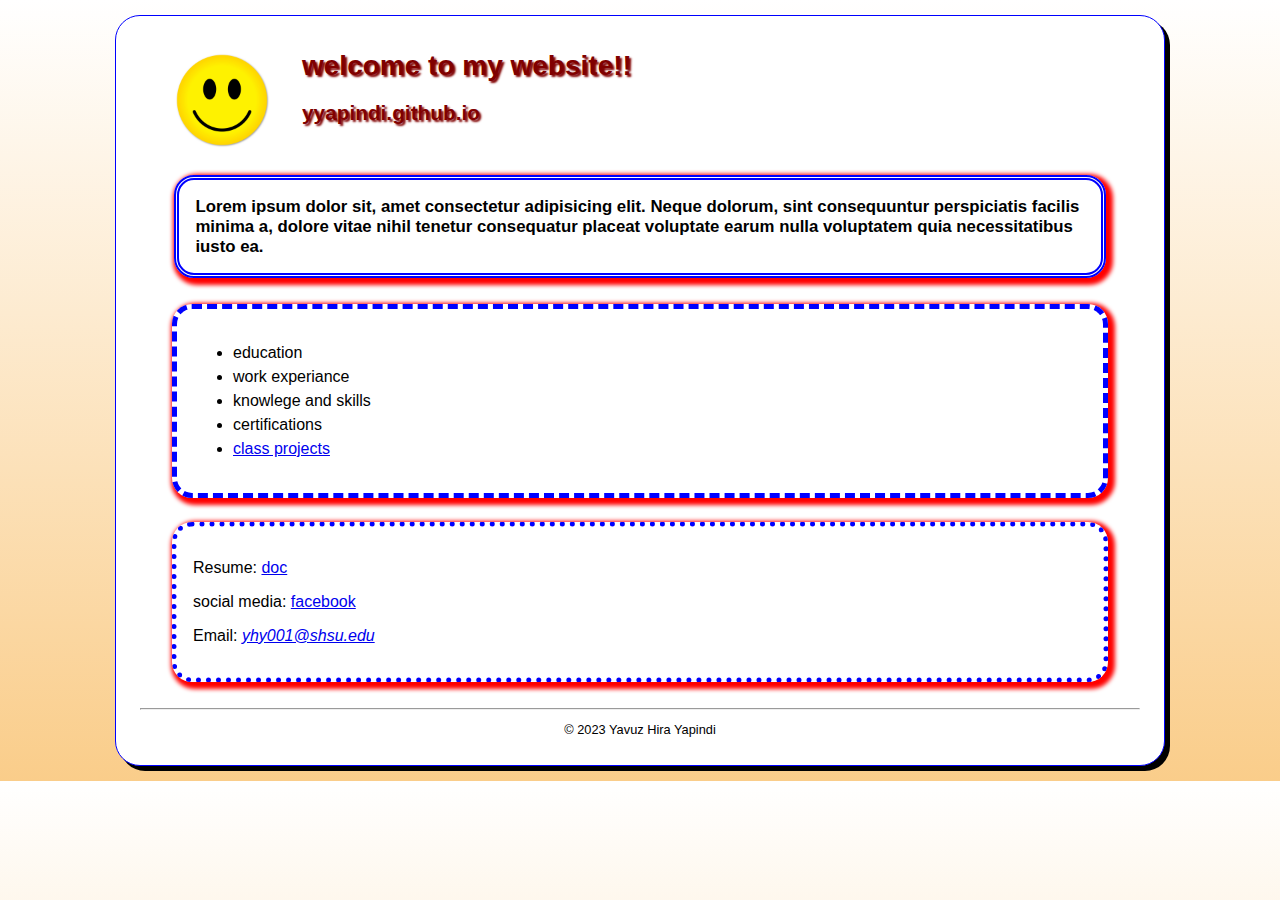
<file: index.html>
<!DOCTYPE html>
<html lang="en">
    <head>
        <meta charset="utf-8">
        <meta name="description" content="Yavuz's personal website at SHSU">
        <meta name="keywords" content="yavuz hira yapindi, SHSU, MIS , student">
        <title>Yavuz Hira Yapindi</title>
        <link rel="stylesheet" href="styles/main3.css">
    </head>
    <body>
      <header>
            <img src="images/picture.jpg" alt="smile" width="100" height="100">
            <h1 class="shadow">welcome to my website!!</h1>
            <h2 class="shadow">yyapindi.github.io</h2>
      </header>  
      <main>
        
        <h3>Lorem ipsum dolor sit, amet consectetur adipisicing elit. Neque dolorum, sint consequuntur perspiciatis facilis minima a, dolore vitae nihil tenetur consequatur placeat voluptate earum nulla voluptatem quia necessitatibus iusto ea.
        </h3>
        <nav>
            <ul id="list">
              <li>education</li>
              <li>work experiance</li>
              <li>knowlege and skills</li>
              <li>certifications</li>
              <li><a href="#">class projects</a></li>
            </ul>
          </nav>
          <div class="contact">
            <p>Resume: <a href="files/Wipawayangkool_MGIS3320-01-fall2023.docx">doc</a></p>
            <p>social media: <a href="https://www.facebook.com/hamit.yapindi/" target="_blank">facebook</a></p>
            <p>Email: <a href="mailto:yhy001@shsu.edu"><em>yhy001@shsu.edu</em></a></p> 
          </div>    
      </main>
      <br>
      <hr>
      <footer >
        <p class="copyright">&copy; 2023 Yavuz Hira Yapindi</p>
      </footer>
    </body>
</html>
</file>
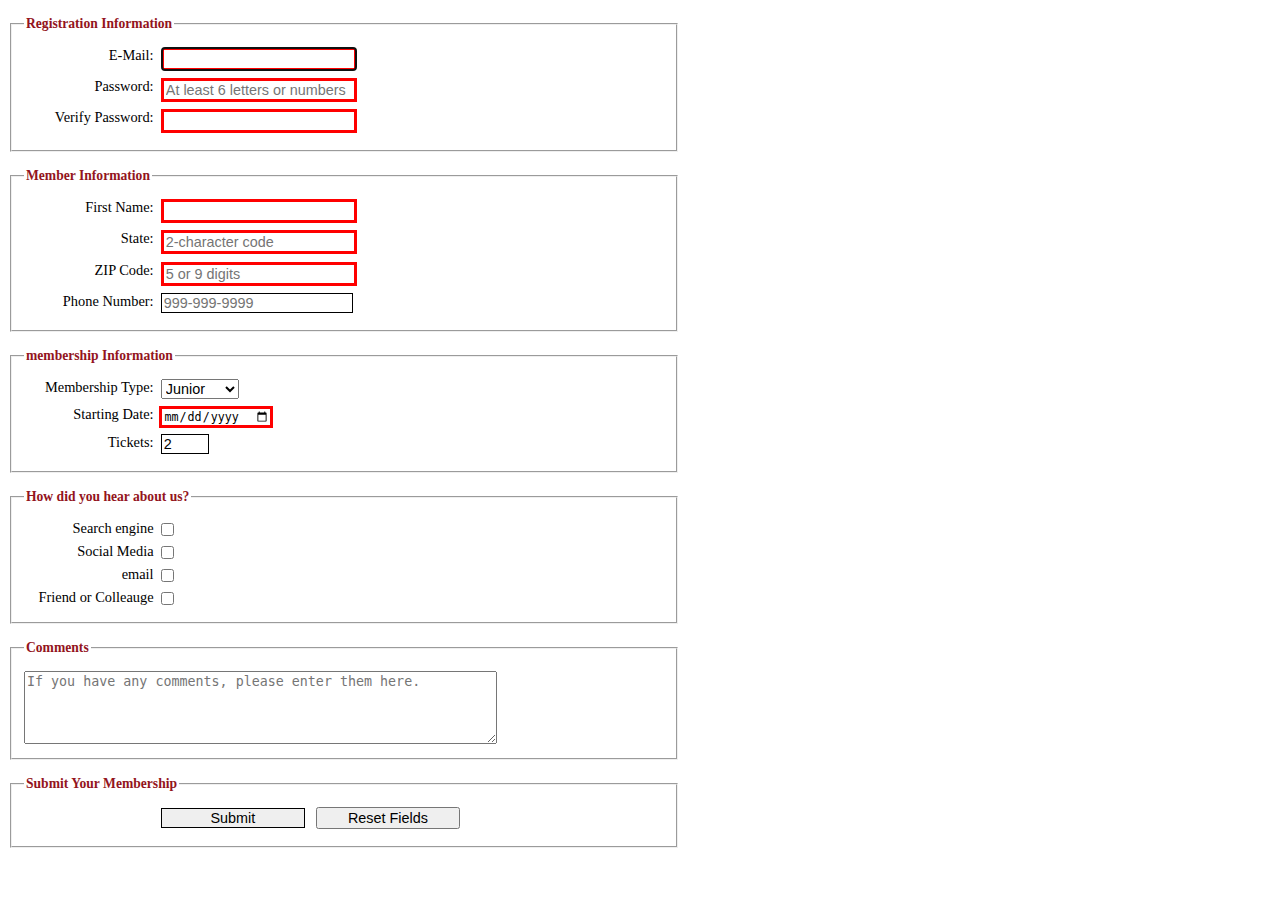
<file: form.html>
<!DOCTYPE html>
<html lang="en">
<head>
    <meta charset="UTF-8">
    <meta name="viewport" content="width=device-width, initial-scale=1.0">
    <title>Document</title>
    <link rel="stylesheet" href="styles/form.css">
</head>
<body>
    <form action="register_account.html" method="post" id="registration_form">
        <fieldset>
            <legend>Registration Information</legend>
            <label for="email">E-Mail:</label>
            <input type="email" name="email" id="email"
                autofocus required autocomplete="on"><br>
            <label for="password">Password:</label>
            <input type="password" name="password" id="password" required
                placeholder="At least 6 letters or numbers" 
                pattern="[a-zA-Z0-9]{6,}"
                title="Must be at least 6 alphanumeric characters">
            <br>
            <label for="verify">Verify Password:</label>
            <input type="password" name="verify" id="verify" required><br>
     </fieldset>
     <fieldset>
        <legend>Member Information</legend>
        <label for="first_name">First Name:</label>
        <input type="text" name="first_name" id="first_name"
            required autocomplete="on"><br>        
        <label for="state">State:</label>
        <input type="text" name="state" id="state" required 
            maxlength="2" 
            placeholder="2-character code"
            autocomplete="on"><br>
        <label for="zip">ZIP Code:</label>
        <input type="text" name="zip" id="zip" required
            placeholder="5 or 9 digits" 
            pattern="^\d{5}(-\d{4})?$"
            title="Either 5 or 9 digits"
            autocomplete="on"><br>
        <label for="phone">Phone Number:</label>
        <input type="tel" name="phone" id="phone"
            placeholder="999-999-9999" 
            pattern="\d{3}[\-]\d{3}[\-]\d{4}" 
            title="Must be 999-999-999 format"
            autocomplete="on"><br>
    </fieldset>
    <fieldset>
        <legend>membership Information</legend>
        <label for="membershiptype">Membership Type:</label>
        <select id="membershiptype">
        <option value="Junior">Junior</option>
        <option value="Regular">Regular"</option>
        <option value="Charter">Charter"</option>
    </select><br>

    <label for="date">Starting Date:</label>
    <input type="date" id="date" required><br>
    <label for="Tickets">Tickets:</label>
    <input type="number" id="Tickets"
           min="1" max="4" 
           value="2">
    </fieldset>
    <fieldset>
    <legend>How did you hear about us?</legend>
    <input type="checkbox" name="option1" id="option1"
           value="Search engine">
    <label for="option1">Search engine</label><br>
    <input type="checkbox" name="option2" id="option2"
           value="Social Media">
    <label for="option2">Social Media</label><br>
    <input type="checkbox" name="option3" id="option3"
           value="email">
    <label for="option3">email</label><br>
    <input type="checkbox" name="option4" id="option4"
           value="Friend or Colleauge">
    <label for="option4">Friend or Colleauge</label><br>

</fieldset>
    <fieldset>
        <legend>Comments</legend>

        <textarea id="comments"
    placeholder="If you have any comments, please enter them here.">
</textarea>

    </fieldset>
    <fieldset id="buttons">
        <legend>Submit Your Membership</legend>
        <label>&nbsp;</label>
        <input type="submit" id="submit" value="Submit">
        <input type="reset" id="reset" value="Reset Fields"><br>
    </fieldset>
    

    



    </form>
    
</body>
</html>
</file>
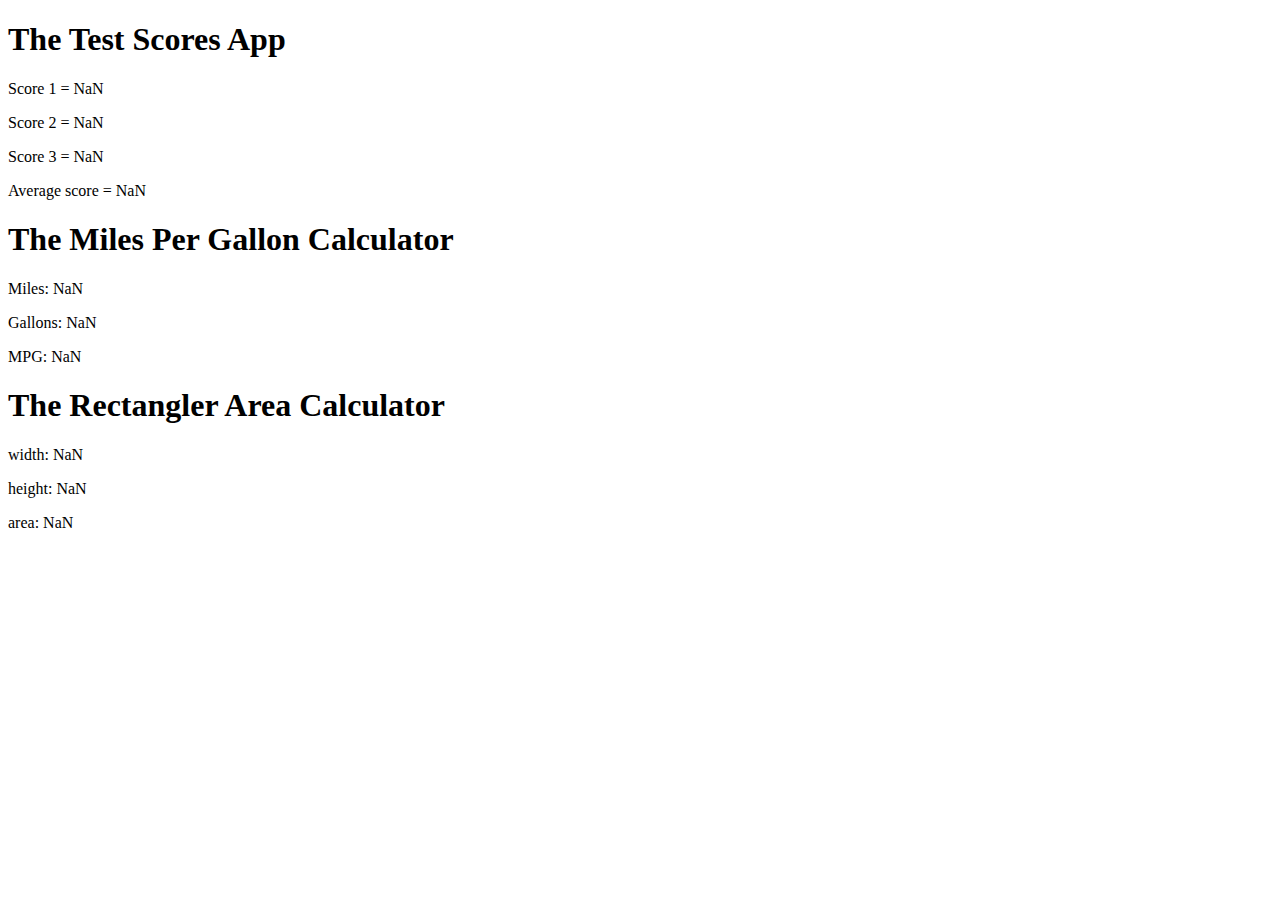
<file: jsdemo.html>
<!DOCTYPE html>
<html lang="en">
<head>
    <meta charset="UTF-8">
    <meta name="viewport" content="width=device-width, initial-scale=1.0">
    <title>Document</title>
</head>
<body>
    <h1>The Test Scores App</h1>
<script src="scrips/test_scores.js"></script>   
<h1>The Miles Per Gallon Calculator</h1>
<script>
        const miles = parseInt(prompt("Enter miles driven"));
        const gallons = parseInt(prompt("Enter gallons of gas used"));
        const mpg = parseFloat(miles/gallons);
        const html2 = `<p>Miles: ${miles}</p>
                        <p>Gallons: ${gallons}</p>
                        <p>MPG: ${mpg.toFixed(2)}</p>`;
        document.write(html2);
</script>  
<h1>The Rectangler Area Calculator</h1>
<script>
        const width = parseFloat(prompt("Enter width of the Rectangler"));
        const height = parseFloat(prompt("Enter height od Rectangler"));
        const area = parseFloat(height*width);
        const html3 = `<p>width: ${width}</p>
                        <p>height: ${height}</p>
                        <p>area: ${area.toFixed(3)}</p>`;
        document.write(html3);
</script>    


    
</body>
</html>
</file>
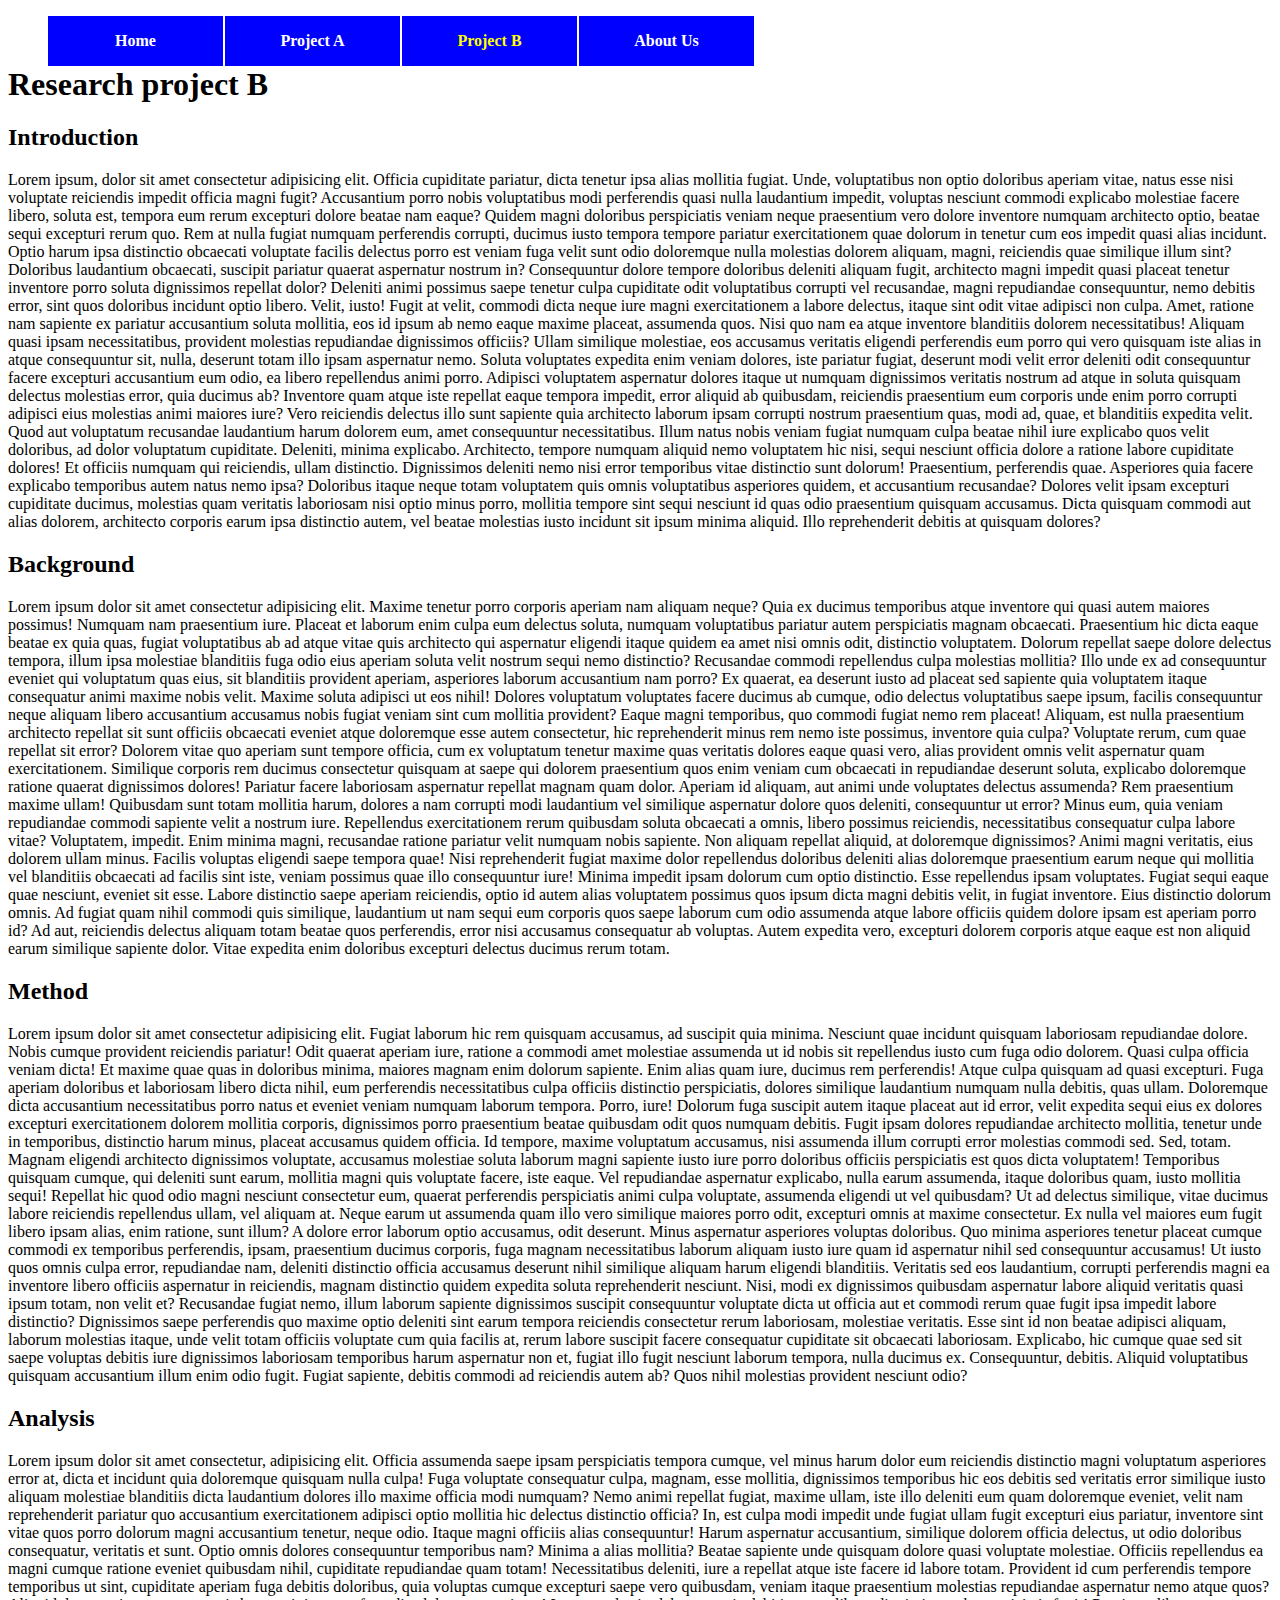
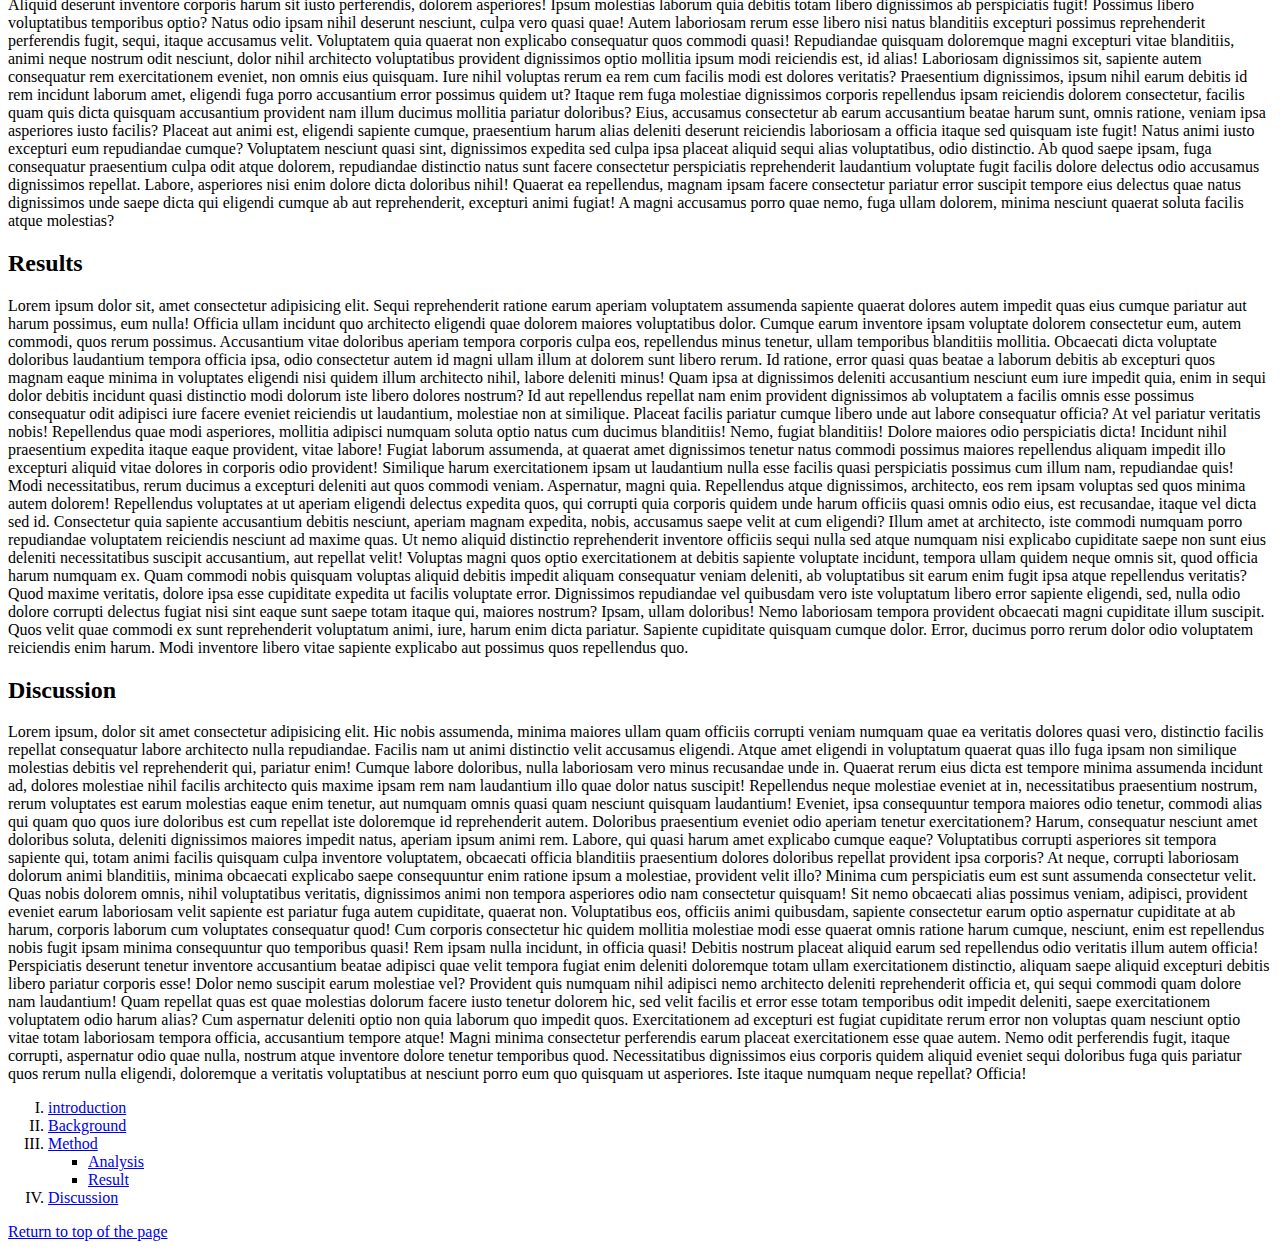
<file: menu.html>
<!DOCTYPE html>
<html lang="en">
<head>
    <meta charset="UTF-8">
    <meta name="viewport" content="width=device-width, initial-scale=1.0">
    <title>Quiz 5</title>
    <link rel="stylesheet" href="styles/menu.css">
</head>
<body>
    <header>
        <nav id="nav_menu">
            <ul>
                <li><a href="index.html">Home</a></li>
                <li><a href="project.html">Project A</a></li> 
                <li><a href="news.html" class="current">Project B</a></li> 
                <li><a href="#" class="lastitem">
                       About Us</a></li>
            </ul>
        </nav>
        
    </header>
    <article>
        
        <h1> Research project B

        </h1>
        <h2 id="section1">Introduction </h2>
        
        <p>Lorem ipsum, dolor sit amet consectetur adipisicing elit. Officia cupiditate pariatur, dicta tenetur ipsa alias mollitia fugiat. Unde, voluptatibus non optio doloribus aperiam vitae, natus esse nisi voluptate reiciendis impedit officia magni fugit? Accusantium porro nobis voluptatibus modi perferendis quasi nulla laudantium impedit, voluptas nesciunt commodi explicabo molestiae facere libero, soluta est, tempora eum rerum excepturi dolore beatae nam eaque? Quidem magni doloribus perspiciatis veniam neque praesentium vero dolore inventore numquam architecto optio, beatae sequi excepturi rerum quo. Rem at nulla fugiat numquam perferendis corrupti, ducimus iusto tempora tempore pariatur exercitationem quae dolorum in tenetur cum eos impedit quasi alias incidunt. Optio harum ipsa distinctio obcaecati voluptate facilis delectus porro est veniam fuga velit sunt odio doloremque nulla molestias dolorem aliquam, magni, reiciendis quae similique illum sint? Doloribus laudantium obcaecati, suscipit pariatur quaerat aspernatur nostrum in? Consequuntur dolore tempore doloribus deleniti aliquam fugit, architecto magni impedit quasi placeat tenetur inventore porro soluta dignissimos repellat dolor? Deleniti animi possimus saepe tenetur culpa cupiditate odit voluptatibus corrupti vel recusandae, magni repudiandae consequuntur, nemo debitis error, sint quos doloribus incidunt optio libero. Velit, iusto! Fugit at velit, commodi dicta neque iure magni exercitationem a labore delectus, itaque sint odit vitae adipisci non culpa. Amet, ratione nam sapiente ex pariatur accusantium soluta mollitia, eos id ipsum ab nemo eaque maxime placeat, assumenda quos. Nisi quo nam ea atque inventore blanditiis dolorem necessitatibus! Aliquam quasi ipsam necessitatibus, provident molestias repudiandae dignissimos officiis? Ullam similique molestiae, eos accusamus veritatis eligendi perferendis eum porro qui vero quisquam iste alias in atque consequuntur sit, nulla, deserunt totam illo ipsam aspernatur nemo. Soluta voluptates expedita enim veniam dolores, iste pariatur fugiat, deserunt modi velit error deleniti odit consequuntur facere excepturi accusantium eum odio, ea libero repellendus animi porro. Adipisci voluptatem aspernatur dolores itaque ut numquam dignissimos veritatis nostrum ad atque in soluta quisquam delectus molestias error, quia ducimus ab? Inventore quam atque iste repellat eaque tempora impedit, error aliquid ab quibusdam, reiciendis praesentium eum corporis unde enim porro corrupti adipisci eius molestias animi maiores iure? Vero reiciendis delectus illo sunt sapiente quia architecto laborum ipsam corrupti nostrum praesentium quas, modi ad, quae, et blanditiis expedita velit. Quod aut voluptatum recusandae laudantium harum dolorem eum, amet consequuntur necessitatibus. Illum natus nobis veniam fugiat numquam culpa beatae nihil iure explicabo quos velit doloribus, ad dolor voluptatum cupiditate. Deleniti, minima explicabo. Architecto, tempore numquam aliquid nemo voluptatem hic nisi, sequi nesciunt officia dolore a ratione labore cupiditate dolores! Et officiis numquam qui reiciendis, ullam distinctio. Dignissimos deleniti nemo nisi error temporibus vitae distinctio sunt dolorum! Praesentium, perferendis quae. Asperiores quia facere explicabo temporibus autem natus nemo ipsa? Doloribus itaque neque totam voluptatem quis omnis voluptatibus asperiores quidem, et accusantium recusandae? Dolores velit ipsam excepturi cupiditate ducimus, molestias quam veritatis laboriosam nisi optio minus porro, mollitia tempore sint sequi nesciunt id quas odio praesentium quisquam accusamus. Dicta quisquam commodi aut alias dolorem, architecto corporis earum ipsa distinctio autem, vel beatae molestias iusto incidunt sit ipsum minima aliquid. Illo reprehenderit debitis at quisquam dolores?</p>
        <h2 id="section2">
            Background 
        </h2>
        <p>Lorem ipsum dolor sit amet consectetur adipisicing elit. Maxime tenetur porro corporis aperiam nam aliquam neque? Quia ex ducimus temporibus atque inventore qui quasi autem maiores possimus! Numquam nam praesentium iure. Placeat et laborum enim culpa eum delectus soluta, numquam voluptatibus pariatur autem perspiciatis magnam obcaecati. Praesentium hic dicta eaque beatae ex quia quas, fugiat voluptatibus ab ad atque vitae quis architecto qui aspernatur eligendi itaque quidem ea amet nisi omnis odit, distinctio voluptatem. Dolorum repellat saepe dolore delectus tempora, illum ipsa molestiae blanditiis fuga odio eius aperiam soluta velit nostrum sequi nemo distinctio? Recusandae commodi repellendus culpa molestias mollitia? Illo unde ex ad consequuntur eveniet qui voluptatum quas eius, sit blanditiis provident aperiam, asperiores laborum accusantium nam porro? Ex quaerat, ea deserunt iusto ad placeat sed sapiente quia voluptatem itaque consequatur animi maxime nobis velit. Maxime soluta adipisci ut eos nihil! Dolores voluptatum voluptates facere ducimus ab cumque, odio delectus voluptatibus saepe ipsum, facilis consequuntur neque aliquam libero accusantium accusamus nobis fugiat veniam sint cum mollitia provident? Eaque magni temporibus, quo commodi fugiat nemo rem placeat! Aliquam, est nulla praesentium architecto repellat sit sunt officiis obcaecati eveniet atque doloremque esse autem consectetur, hic reprehenderit minus rem nemo iste possimus, inventore quia culpa? Voluptate rerum, cum quae repellat sit error? Dolorem vitae quo aperiam sunt tempore officia, cum ex voluptatum tenetur maxime quas veritatis dolores eaque quasi vero, alias provident omnis velit aspernatur quam exercitationem. Similique corporis rem ducimus consectetur quisquam at saepe qui dolorem praesentium quos enim veniam cum obcaecati in repudiandae deserunt soluta, explicabo doloremque ratione quaerat dignissimos dolores! Pariatur facere laboriosam aspernatur repellat magnam quam dolor. Aperiam id aliquam, aut animi unde voluptates delectus assumenda? Rem praesentium maxime ullam! Quibusdam sunt totam mollitia harum, dolores a nam corrupti modi laudantium vel similique aspernatur dolore quos deleniti, consequuntur ut error? Minus eum, quia veniam repudiandae commodi sapiente velit a nostrum iure. Repellendus exercitationem rerum quibusdam soluta obcaecati a omnis, libero possimus reiciendis, necessitatibus consequatur culpa labore vitae? Voluptatem, impedit. Enim minima magni, recusandae ratione pariatur velit numquam nobis sapiente. Non aliquam repellat aliquid, at doloremque dignissimos? Animi magni veritatis, eius dolorem ullam minus. Facilis voluptas eligendi saepe tempora quae! Nisi reprehenderit fugiat maxime dolor repellendus doloribus deleniti alias doloremque praesentium earum neque qui mollitia vel blanditiis obcaecati ad facilis sint iste, veniam possimus quae illo consequuntur iure! Minima impedit ipsam dolorum cum optio distinctio. Esse repellendus ipsam voluptates. Fugiat sequi eaque quae nesciunt, eveniet sit esse. Labore distinctio saepe aperiam reiciendis, optio id autem alias voluptatem possimus quos ipsum dicta magni debitis velit, in fugiat inventore. Eius distinctio dolorum omnis. Ad fugiat quam nihil commodi quis similique, laudantium ut nam sequi eum corporis quos saepe laborum cum odio assumenda atque labore officiis quidem dolore ipsam est aperiam porro id? Ad aut, reiciendis delectus aliquam totam beatae quos perferendis, error nisi accusamus consequatur ab voluptas. Autem expedita vero, excepturi dolorem corporis atque eaque est non aliquid earum similique sapiente dolor. Vitae expedita enim doloribus excepturi delectus ducimus rerum totam.</p>
        <h2 id="section3">
            Method
        </h2>
        <p>Lorem ipsum dolor sit amet consectetur adipisicing elit. Fugiat laborum hic rem quisquam accusamus, ad suscipit quia minima. Nesciunt quae incidunt quisquam laboriosam repudiandae dolore. Nobis cumque provident reiciendis pariatur! Odit quaerat aperiam iure, ratione a commodi amet molestiae assumenda ut id nobis sit repellendus iusto cum fuga odio dolorem. Quasi culpa officia veniam dicta! Et maxime quae quas in doloribus minima, maiores magnam enim dolorum sapiente. Enim alias quam iure, ducimus rem perferendis! Atque culpa quisquam ad quasi excepturi. Fuga aperiam doloribus et laboriosam libero dicta nihil, eum perferendis necessitatibus culpa officiis distinctio perspiciatis, dolores similique laudantium numquam nulla debitis, quas ullam. Doloremque dicta accusantium necessitatibus porro natus et eveniet veniam numquam laborum tempora. Porro, iure! Dolorum fuga suscipit autem itaque placeat aut id error, velit expedita sequi eius ex dolores excepturi exercitationem dolorem mollitia corporis, dignissimos porro praesentium beatae quibusdam odit quos numquam debitis. Fugit ipsam dolores repudiandae architecto mollitia, tenetur unde in temporibus, distinctio harum minus, placeat accusamus quidem officia. Id tempore, maxime voluptatum accusamus, nisi assumenda illum corrupti error molestias commodi sed. Sed, totam. Magnam eligendi architecto dignissimos voluptate, accusamus molestiae soluta laborum magni sapiente iusto iure porro doloribus officiis perspiciatis est quos dicta voluptatem! Temporibus quisquam cumque, qui deleniti sunt earum, mollitia magni quis voluptate facere, iste eaque. Vel repudiandae aspernatur explicabo, nulla earum assumenda, itaque doloribus quam, iusto mollitia sequi! Repellat hic quod odio magni nesciunt consectetur eum, quaerat perferendis perspiciatis animi culpa voluptate, assumenda eligendi ut vel quibusdam? Ut ad delectus similique, vitae ducimus labore reiciendis repellendus ullam, vel aliquam at. Neque earum ut assumenda quam illo vero similique maiores porro odit, excepturi omnis at maxime consectetur. Ex nulla vel maiores eum fugit libero ipsam alias, enim ratione, sunt illum? A dolore error laborum optio accusamus, odit deserunt. Minus aspernatur asperiores voluptas doloribus. Quo minima asperiores tenetur placeat cumque commodi ex temporibus perferendis, ipsam, praesentium ducimus corporis, fuga magnam necessitatibus laborum aliquam iusto iure quam id aspernatur nihil sed consequuntur accusamus! Ut iusto quos omnis culpa error, repudiandae nam, deleniti distinctio officia accusamus deserunt nihil similique aliquam harum eligendi blanditiis. Veritatis sed eos laudantium, corrupti perferendis magni ea inventore libero officiis aspernatur in reiciendis, magnam distinctio quidem expedita soluta reprehenderit nesciunt. Nisi, modi ex dignissimos quibusdam aspernatur labore aliquid veritatis quasi ipsum totam, non velit et? Recusandae fugiat nemo, illum laborum sapiente dignissimos suscipit consequuntur voluptate dicta ut officia aut et commodi rerum quae fugit ipsa impedit labore distinctio? Dignissimos saepe perferendis quo maxime optio deleniti sint earum tempora reiciendis consectetur rerum laboriosam, molestiae veritatis. Esse sint id non beatae adipisci aliquam, laborum molestias itaque, unde velit totam officiis voluptate cum quia facilis at, rerum labore suscipit facere consequatur cupiditate sit obcaecati laboriosam. Explicabo, hic cumque quae sed sit saepe voluptas debitis iure dignissimos laboriosam temporibus harum aspernatur non et, fugiat illo fugit nesciunt laborum tempora, nulla ducimus ex. Consequuntur, debitis. Aliquid voluptatibus quisquam accusantium illum enim odio fugit. Fugiat sapiente, debitis commodi ad reiciendis autem ab? Quos nihil molestias provident nesciunt odio?</p>
        <h2 id="section4">
            Analysis
        </h2>
        <p>Lorem ipsum dolor sit amet consectetur, adipisicing elit. Officia assumenda saepe ipsam perspiciatis tempora cumque, vel minus harum dolor eum reiciendis distinctio magni voluptatum asperiores error at, dicta et incidunt quia doloremque quisquam nulla culpa! Fuga voluptate consequatur culpa, magnam, esse mollitia, dignissimos temporibus hic eos debitis sed veritatis error similique iusto aliquam molestiae blanditiis dicta laudantium dolores illo maxime officia modi numquam? Nemo animi repellat fugiat, maxime ullam, iste illo deleniti eum quam doloremque eveniet, velit nam reprehenderit pariatur quo accusantium exercitationem adipisci optio mollitia hic delectus distinctio officia? In, est culpa modi impedit unde fugiat ullam fugit excepturi eius pariatur, inventore sint vitae quos porro dolorum magni accusantium tenetur, neque odio. Itaque magni officiis alias consequuntur! Harum aspernatur accusantium, similique dolorem officia delectus, ut odio doloribus consequatur, veritatis et sunt. Optio omnis dolores consequuntur temporibus nam? Minima a alias mollitia? Beatae sapiente unde quisquam dolore quasi voluptate molestiae. Officiis repellendus ea magni cumque ratione eveniet quibusdam nihil, cupiditate repudiandae quam totam! Necessitatibus deleniti, iure a repellat atque iste facere id labore totam. Provident id cum perferendis tempore temporibus ut sint, cupiditate aperiam fuga debitis doloribus, quia voluptas cumque excepturi saepe vero quibusdam, veniam itaque praesentium molestias repudiandae aspernatur nemo atque quos? Aliquid deserunt inventore corporis harum sit iusto perferendis, dolorem asperiores! Ipsum molestias laborum quia debitis totam libero dignissimos ab perspiciatis fugit! Possimus libero voluptatibus temporibus optio? Natus odio ipsam nihil deserunt nesciunt, culpa vero quasi quae! Autem laboriosam rerum esse libero nisi natus blanditiis excepturi possimus reprehenderit perferendis fugit, sequi, itaque accusamus velit. Voluptatem quia quaerat non explicabo consequatur quos commodi quasi! Repudiandae quisquam doloremque magni excepturi vitae blanditiis, animi neque nostrum odit nesciunt, dolor nihil architecto voluptatibus provident dignissimos optio mollitia ipsum modi reiciendis est, id alias! Laboriosam dignissimos sit, sapiente autem consequatur rem exercitationem eveniet, non omnis eius quisquam. Iure nihil voluptas rerum ea rem cum facilis modi est dolores veritatis? Praesentium dignissimos, ipsum nihil earum debitis id rem incidunt laborum amet, eligendi fuga porro accusantium error possimus quidem ut? Itaque rem fuga molestiae dignissimos corporis repellendus ipsam reiciendis dolorem consectetur, facilis quam quis dicta quisquam accusantium provident nam illum ducimus mollitia pariatur doloribus? Eius, accusamus consectetur ab earum accusantium beatae harum sunt, omnis ratione, veniam ipsa asperiores iusto facilis? Placeat aut animi est, eligendi sapiente cumque, praesentium harum alias deleniti deserunt reiciendis laboriosam a officia itaque sed quisquam iste fugit! Natus animi iusto excepturi eum repudiandae cumque? Voluptatem nesciunt quasi sint, dignissimos expedita sed culpa ipsa placeat aliquid sequi alias voluptatibus, odio distinctio. Ab quod saepe ipsam, fuga consequatur praesentium culpa odit atque dolorem, repudiandae distinctio natus sunt facere consectetur perspiciatis reprehenderit laudantium voluptate fugit facilis dolore delectus odio accusamus dignissimos repellat. Labore, asperiores nisi enim dolore dicta doloribus nihil! Quaerat ea repellendus, magnam ipsam facere consectetur pariatur error suscipit tempore eius delectus quae natus dignissimos unde saepe dicta qui eligendi cumque ab aut reprehenderit, excepturi animi fugiat! A magni accusamus porro quae nemo, fuga ullam dolorem, minima nesciunt quaerat soluta facilis atque molestias?</p>
        <h2 id="section5">
            Results
        </h2>
        <p>Lorem ipsum dolor sit, amet consectetur adipisicing elit. Sequi reprehenderit ratione earum aperiam voluptatem assumenda sapiente quaerat dolores autem impedit quas eius cumque pariatur aut harum possimus, eum nulla! Officia ullam incidunt quo architecto eligendi quae dolorem maiores voluptatibus dolor. Cumque earum inventore ipsam voluptate dolorem consectetur eum, autem commodi, quos rerum possimus. Accusantium vitae doloribus aperiam tempora corporis culpa eos, repellendus minus tenetur, ullam temporibus blanditiis mollitia. Obcaecati dicta voluptate doloribus laudantium tempora officia ipsa, odio consectetur autem id magni ullam illum at dolorem sunt libero rerum. Id ratione, error quasi quas beatae a laborum debitis ab excepturi quos magnam eaque minima in voluptates eligendi nisi quidem illum architecto nihil, labore deleniti minus! Quam ipsa at dignissimos deleniti accusantium nesciunt eum iure impedit quia, enim in sequi dolor debitis incidunt quasi distinctio modi dolorum iste libero dolores nostrum? Id aut repellendus repellat nam enim provident dignissimos ab voluptatem a facilis omnis esse possimus consequatur odit adipisci iure facere eveniet reiciendis ut laudantium, molestiae non at similique. Placeat facilis pariatur cumque libero unde aut labore consequatur officia? At vel pariatur veritatis nobis! Repellendus quae modi asperiores, mollitia adipisci numquam soluta optio natus cum ducimus blanditiis! Nemo, fugiat blanditiis! Dolore maiores odio perspiciatis dicta! Incidunt nihil praesentium expedita itaque eaque provident, vitae labore! Fugiat laborum assumenda, at quaerat amet dignissimos tenetur natus commodi possimus maiores repellendus aliquam impedit illo excepturi aliquid vitae dolores in corporis odio provident! Similique harum exercitationem ipsam ut laudantium nulla esse facilis quasi perspiciatis possimus cum illum nam, repudiandae quis! Modi necessitatibus, rerum ducimus a excepturi deleniti aut quos commodi veniam. Aspernatur, magni quia. Repellendus atque dignissimos, architecto, eos rem ipsam voluptas sed quos minima autem dolorem! Repellendus voluptates at ut aperiam eligendi delectus expedita quos, qui corrupti quia corporis quidem unde harum officiis quasi omnis odio eius, est recusandae, itaque vel dicta sed id. Consectetur quia sapiente accusantium debitis nesciunt, aperiam magnam expedita, nobis, accusamus saepe velit at cum eligendi? Illum amet at architecto, iste commodi numquam porro repudiandae voluptatem reiciendis nesciunt ad maxime quas. Ut nemo aliquid distinctio reprehenderit inventore officiis sequi nulla sed atque numquam nisi explicabo cupiditate saepe non sunt eius deleniti necessitatibus suscipit accusantium, aut repellat velit! Voluptas magni quos optio exercitationem at debitis sapiente voluptate incidunt, tempora ullam quidem neque omnis sit, quod officia harum numquam ex. Quam commodi nobis quisquam voluptas aliquid debitis impedit aliquam consequatur veniam deleniti, ab voluptatibus sit earum enim fugit ipsa atque repellendus veritatis? Quod maxime veritatis, dolore ipsa esse cupiditate expedita ut facilis voluptate error. Dignissimos repudiandae vel quibusdam vero iste voluptatum libero error sapiente eligendi, sed, nulla odio dolore corrupti delectus fugiat nisi sint eaque sunt saepe totam itaque qui, maiores nostrum? Ipsam, ullam doloribus! Nemo laboriosam tempora provident obcaecati magni cupiditate illum suscipit. Quos velit quae commodi ex sunt reprehenderit voluptatum animi, iure, harum enim dicta pariatur. Sapiente cupiditate quisquam cumque dolor. Error, ducimus porro rerum dolor odio voluptatem reiciendis enim harum. Modi inventore libero vitae sapiente explicabo aut possimus quos repellendus quo.</p>
        <h2 id="section6">
            Discussion
        </h2>
        <p>Lorem ipsum, dolor sit amet consectetur adipisicing elit. Hic nobis assumenda, minima maiores ullam quam officiis corrupti veniam numquam quae ea veritatis dolores quasi vero, distinctio facilis repellat consequatur labore architecto nulla repudiandae. Facilis nam ut animi distinctio velit accusamus eligendi. Atque amet eligendi in voluptatum quaerat quas illo fuga ipsam non similique molestias debitis vel reprehenderit qui, pariatur enim! Cumque labore doloribus, nulla laboriosam vero minus recusandae unde in. Quaerat rerum eius dicta est tempore minima assumenda incidunt ad, dolores molestiae nihil facilis architecto quis maxime ipsam rem nam laudantium illo quae dolor natus suscipit! Repellendus neque molestiae eveniet at in, necessitatibus praesentium nostrum, rerum voluptates est earum molestias eaque enim tenetur, aut numquam omnis quasi quam nesciunt quisquam laudantium! Eveniet, ipsa consequuntur tempora maiores odio tenetur, commodi alias qui quam quo quos iure doloribus est cum repellat iste doloremque id reprehenderit autem. Doloribus praesentium eveniet odio aperiam tenetur exercitationem? Harum, consequatur nesciunt amet doloribus soluta, deleniti dignissimos maiores impedit natus, aperiam ipsum animi rem. Labore, qui quasi harum amet explicabo cumque eaque? Voluptatibus corrupti asperiores sit tempora sapiente qui, totam animi facilis quisquam culpa inventore voluptatem, obcaecati officia blanditiis praesentium dolores doloribus repellat provident ipsa corporis? At neque, corrupti laboriosam dolorum animi blanditiis, minima obcaecati explicabo saepe consequuntur enim ratione ipsum a molestiae, provident velit illo? Minima cum perspiciatis eum est sunt assumenda consectetur velit. Quas nobis dolorem omnis, nihil voluptatibus veritatis, dignissimos animi non tempora asperiores odio nam consectetur quisquam! Sit nemo obcaecati alias possimus veniam, adipisci, provident eveniet earum laboriosam velit sapiente est pariatur fuga autem cupiditate, quaerat non. Voluptatibus eos, officiis animi quibusdam, sapiente consectetur earum optio aspernatur cupiditate at ab harum, corporis laborum cum voluptates consequatur quod! Cum corporis consectetur hic quidem mollitia molestiae modi esse quaerat omnis ratione harum cumque, nesciunt, enim est repellendus nobis fugit ipsam minima consequuntur quo temporibus quasi! Rem ipsam nulla incidunt, in officia quasi! Debitis nostrum placeat aliquid earum sed repellendus odio veritatis illum autem officia! Perspiciatis deserunt tenetur inventore accusantium beatae adipisci quae velit tempora fugiat enim deleniti doloremque totam ullam exercitationem distinctio, aliquam saepe aliquid excepturi debitis libero pariatur corporis esse! Dolor nemo suscipit earum molestiae vel? Provident quis numquam nihil adipisci nemo architecto deleniti reprehenderit officia et, qui sequi commodi quam dolore nam laudantium! Quam repellat quas est quae molestias dolorum facere iusto tenetur dolorem hic, sed velit facilis et error esse totam temporibus odit impedit deleniti, saepe exercitationem voluptatem odio harum alias? Cum aspernatur deleniti optio non quia laborum quo impedit quos. Exercitationem ad excepturi est fugiat cupiditate rerum error non voluptas quam nesciunt optio vitae totam laboriosam tempora officia, accusantium tempore atque! Magni minima consectetur perferendis earum placeat exercitationem esse quae autem. Nemo odit perferendis fugit, itaque corrupti, aspernatur odio quae nulla, nostrum atque inventore dolore tenetur temporibus quod. Necessitatibus dignissimos eius corporis quidem aliquid eveniet sequi doloribus fuga quis pariatur quos rerum nulla eligendi, doloremque a veritatis voluptatibus at nesciunt porro eum quo quisquam ut asperiores. Iste itaque numquam neque repellat? Officia!</p>
      
    </article>
    <aside>
            
        <ol>
            <li><a href="#section1">introduction</a></li>
            <li><a href="#section2">Background</a></li>
            <li><a href="#section3">Method</a>
            <ul>
                <li><a href="#section4">Analysis</a></li>
                <li><a href="#section5">Result</a></li>


            </ul>
            </li>
            <li><a href="#section6">Discussion</a></li>
        
        </ol>
        <a href="#top"> Return to top of the page</a>
    </aside>
    
</body>
</html>
</file>
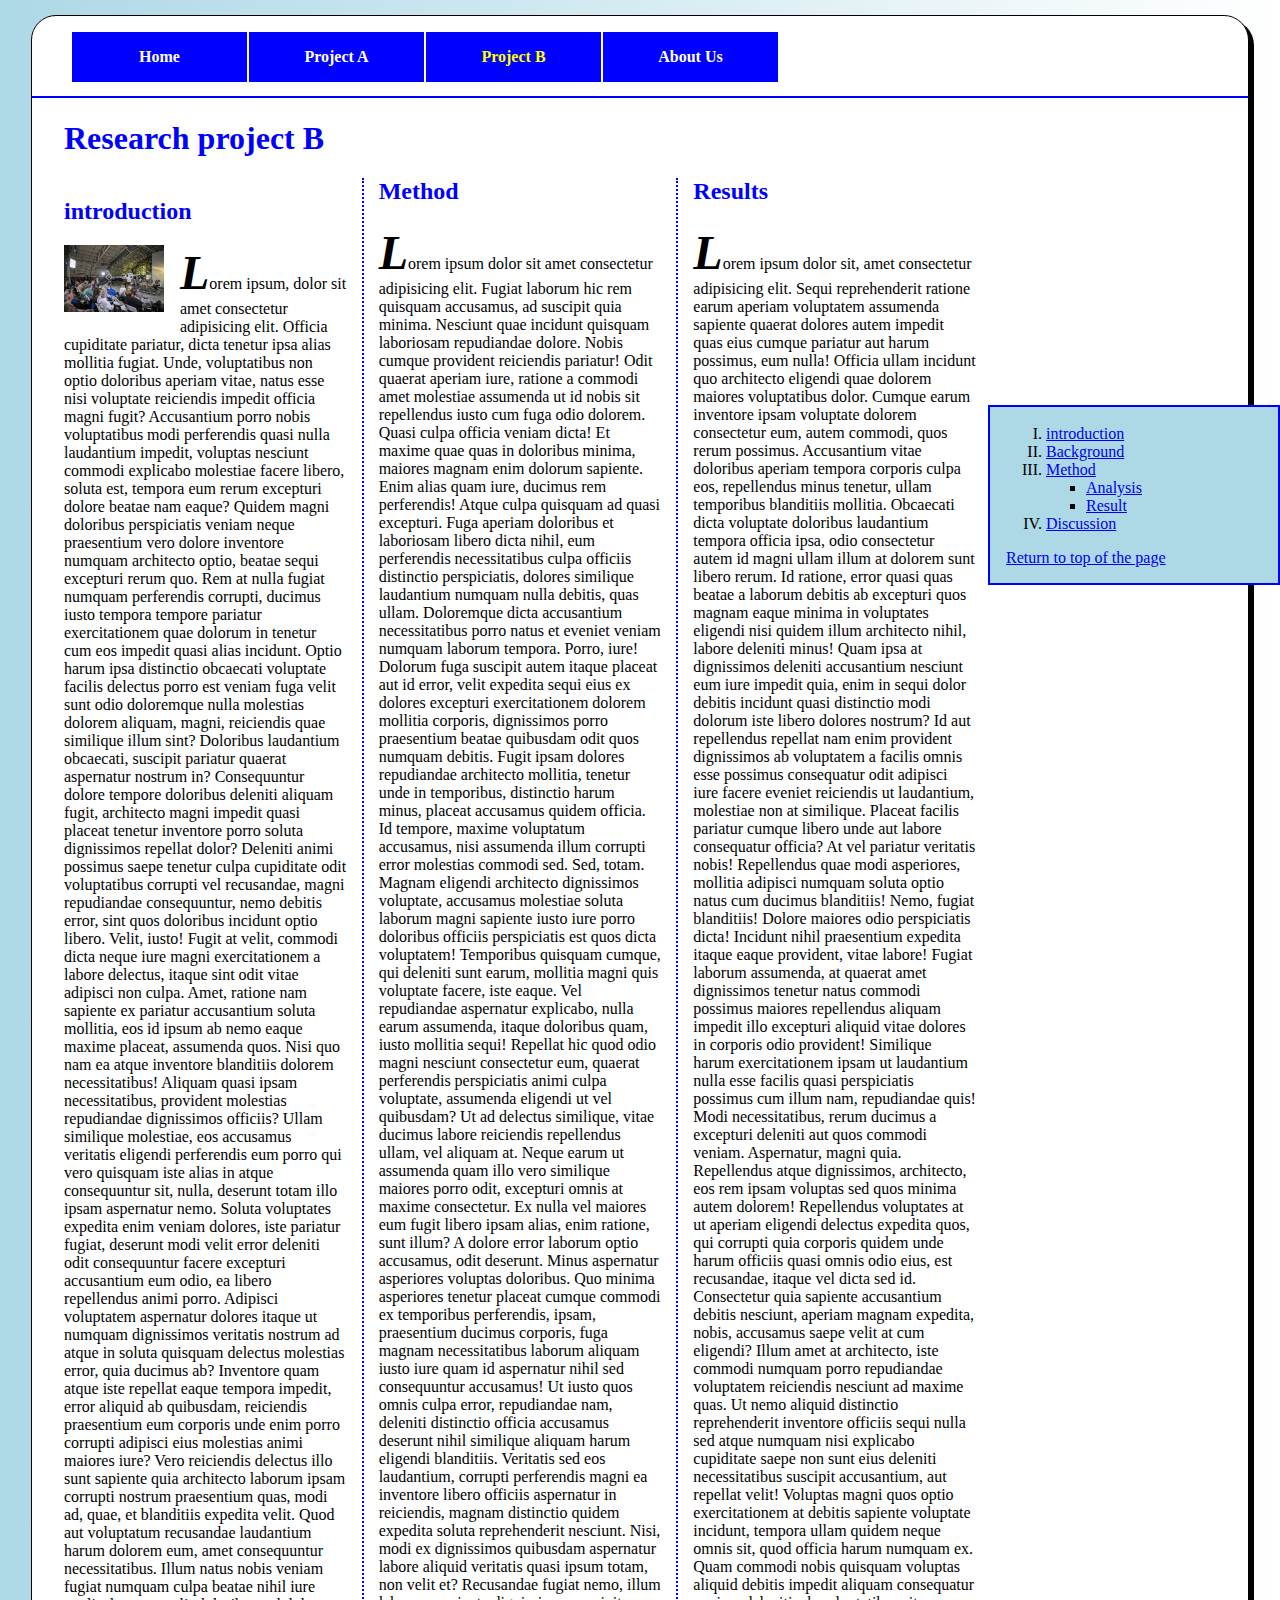
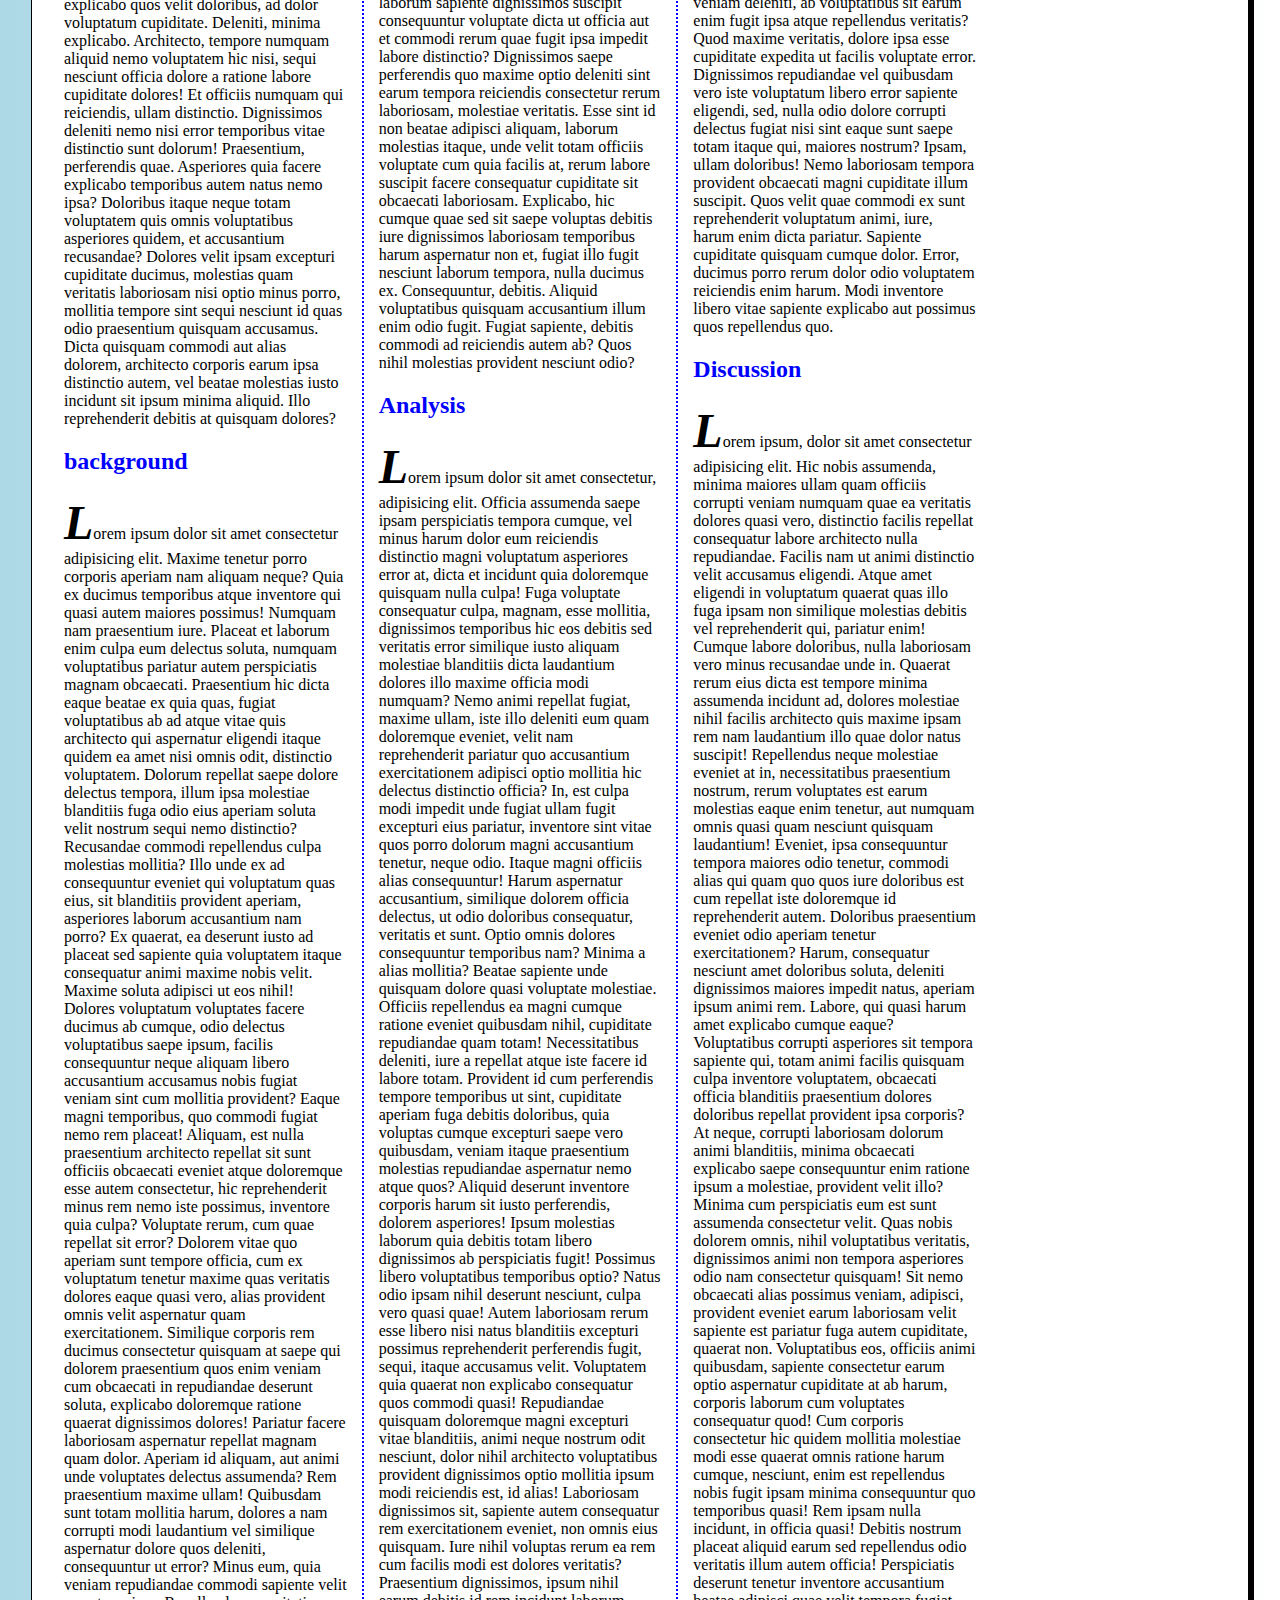
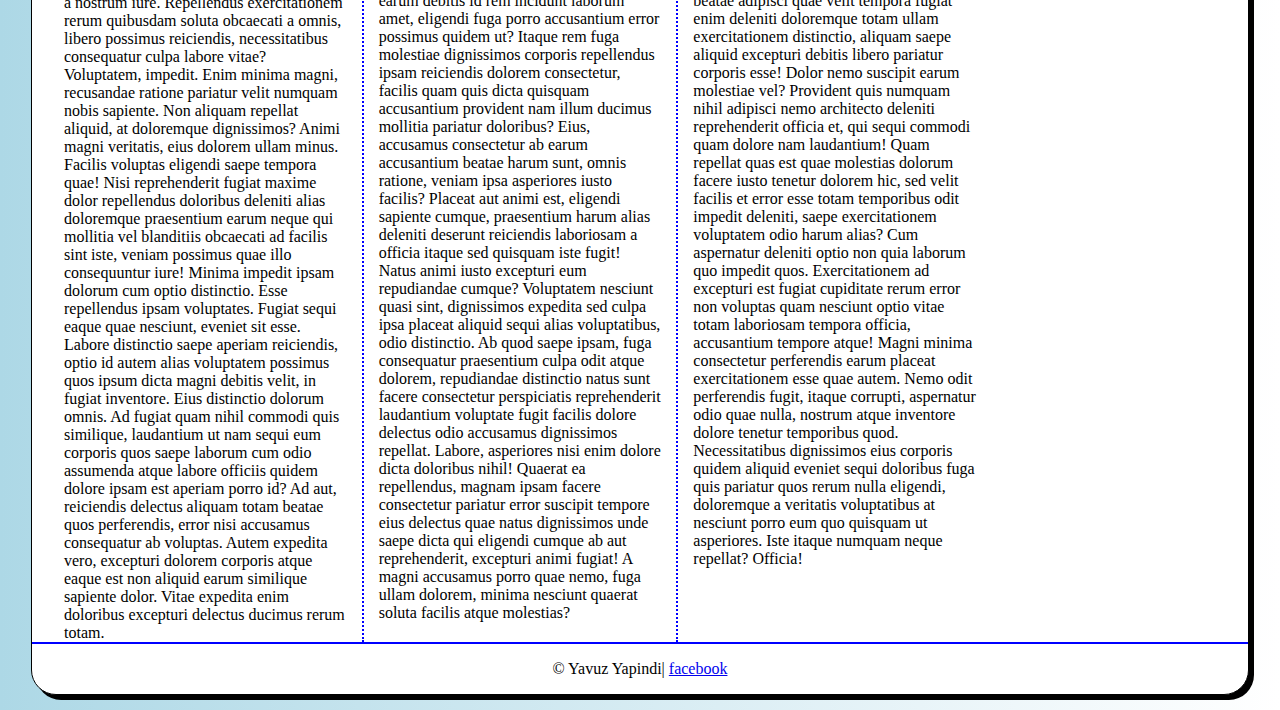
<file: news.html>
<!DOCTYPE html>
<html lang="en">
    <head>
        <meta charset="utf-8">
        <meta name="description" content="Yavuz's personal website at SHSU">
        <meta name="keywords" content="yavuz hira yapindi, SHSU, MIS , student">
        <title> Project B</title>
        <link rel="stylesheet" href="styles/news.css">
    </head>
    
    

    
    <body>
        <header>
            <nav id="nav_menu">
                <ul>
                    <li><a href="index.html">Home</a></li>
                    <li><a href="project.html">Project A</a></li> 
                    <li><a href="news.html" class="current">Project B</a></li> 
                    <li><a href="#" class="lastitem">
                           About Us</a></li>
                </ul>
            </nav>
            
        </header>
        <main>

        
       
    <article>
        
        <h1> Research project B

        </h1>
        <h2 id="section1">introduction </h2>
        <a href="https://www.nasa.gov"> <img src="images/NHQ202309240029~thumb.jpg" alt="helicopter picture" title="helicopter" width="100"></a>
        <p>Lorem ipsum, dolor sit amet consectetur adipisicing elit. Officia cupiditate pariatur, dicta tenetur ipsa alias mollitia fugiat. Unde, voluptatibus non optio doloribus aperiam vitae, natus esse nisi voluptate reiciendis impedit officia magni fugit? Accusantium porro nobis voluptatibus modi perferendis quasi nulla laudantium impedit, voluptas nesciunt commodi explicabo molestiae facere libero, soluta est, tempora eum rerum excepturi dolore beatae nam eaque? Quidem magni doloribus perspiciatis veniam neque praesentium vero dolore inventore numquam architecto optio, beatae sequi excepturi rerum quo. Rem at nulla fugiat numquam perferendis corrupti, ducimus iusto tempora tempore pariatur exercitationem quae dolorum in tenetur cum eos impedit quasi alias incidunt. Optio harum ipsa distinctio obcaecati voluptate facilis delectus porro est veniam fuga velit sunt odio doloremque nulla molestias dolorem aliquam, magni, reiciendis quae similique illum sint? Doloribus laudantium obcaecati, suscipit pariatur quaerat aspernatur nostrum in? Consequuntur dolore tempore doloribus deleniti aliquam fugit, architecto magni impedit quasi placeat tenetur inventore porro soluta dignissimos repellat dolor? Deleniti animi possimus saepe tenetur culpa cupiditate odit voluptatibus corrupti vel recusandae, magni repudiandae consequuntur, nemo debitis error, sint quos doloribus incidunt optio libero. Velit, iusto! Fugit at velit, commodi dicta neque iure magni exercitationem a labore delectus, itaque sint odit vitae adipisci non culpa. Amet, ratione nam sapiente ex pariatur accusantium soluta mollitia, eos id ipsum ab nemo eaque maxime placeat, assumenda quos. Nisi quo nam ea atque inventore blanditiis dolorem necessitatibus! Aliquam quasi ipsam necessitatibus, provident molestias repudiandae dignissimos officiis? Ullam similique molestiae, eos accusamus veritatis eligendi perferendis eum porro qui vero quisquam iste alias in atque consequuntur sit, nulla, deserunt totam illo ipsam aspernatur nemo. Soluta voluptates expedita enim veniam dolores, iste pariatur fugiat, deserunt modi velit error deleniti odit consequuntur facere excepturi accusantium eum odio, ea libero repellendus animi porro. Adipisci voluptatem aspernatur dolores itaque ut numquam dignissimos veritatis nostrum ad atque in soluta quisquam delectus molestias error, quia ducimus ab? Inventore quam atque iste repellat eaque tempora impedit, error aliquid ab quibusdam, reiciendis praesentium eum corporis unde enim porro corrupti adipisci eius molestias animi maiores iure? Vero reiciendis delectus illo sunt sapiente quia architecto laborum ipsam corrupti nostrum praesentium quas, modi ad, quae, et blanditiis expedita velit. Quod aut voluptatum recusandae laudantium harum dolorem eum, amet consequuntur necessitatibus. Illum natus nobis veniam fugiat numquam culpa beatae nihil iure explicabo quos velit doloribus, ad dolor voluptatum cupiditate. Deleniti, minima explicabo. Architecto, tempore numquam aliquid nemo voluptatem hic nisi, sequi nesciunt officia dolore a ratione labore cupiditate dolores! Et officiis numquam qui reiciendis, ullam distinctio. Dignissimos deleniti nemo nisi error temporibus vitae distinctio sunt dolorum! Praesentium, perferendis quae. Asperiores quia facere explicabo temporibus autem natus nemo ipsa? Doloribus itaque neque totam voluptatem quis omnis voluptatibus asperiores quidem, et accusantium recusandae? Dolores velit ipsam excepturi cupiditate ducimus, molestias quam veritatis laboriosam nisi optio minus porro, mollitia tempore sint sequi nesciunt id quas odio praesentium quisquam accusamus. Dicta quisquam commodi aut alias dolorem, architecto corporis earum ipsa distinctio autem, vel beatae molestias iusto incidunt sit ipsum minima aliquid. Illo reprehenderit debitis at quisquam dolores?</p>
        <h2 id="section2">
            background 
        </h2>
        <p>Lorem ipsum dolor sit amet consectetur adipisicing elit. Maxime tenetur porro corporis aperiam nam aliquam neque? Quia ex ducimus temporibus atque inventore qui quasi autem maiores possimus! Numquam nam praesentium iure. Placeat et laborum enim culpa eum delectus soluta, numquam voluptatibus pariatur autem perspiciatis magnam obcaecati. Praesentium hic dicta eaque beatae ex quia quas, fugiat voluptatibus ab ad atque vitae quis architecto qui aspernatur eligendi itaque quidem ea amet nisi omnis odit, distinctio voluptatem. Dolorum repellat saepe dolore delectus tempora, illum ipsa molestiae blanditiis fuga odio eius aperiam soluta velit nostrum sequi nemo distinctio? Recusandae commodi repellendus culpa molestias mollitia? Illo unde ex ad consequuntur eveniet qui voluptatum quas eius, sit blanditiis provident aperiam, asperiores laborum accusantium nam porro? Ex quaerat, ea deserunt iusto ad placeat sed sapiente quia voluptatem itaque consequatur animi maxime nobis velit. Maxime soluta adipisci ut eos nihil! Dolores voluptatum voluptates facere ducimus ab cumque, odio delectus voluptatibus saepe ipsum, facilis consequuntur neque aliquam libero accusantium accusamus nobis fugiat veniam sint cum mollitia provident? Eaque magni temporibus, quo commodi fugiat nemo rem placeat! Aliquam, est nulla praesentium architecto repellat sit sunt officiis obcaecati eveniet atque doloremque esse autem consectetur, hic reprehenderit minus rem nemo iste possimus, inventore quia culpa? Voluptate rerum, cum quae repellat sit error? Dolorem vitae quo aperiam sunt tempore officia, cum ex voluptatum tenetur maxime quas veritatis dolores eaque quasi vero, alias provident omnis velit aspernatur quam exercitationem. Similique corporis rem ducimus consectetur quisquam at saepe qui dolorem praesentium quos enim veniam cum obcaecati in repudiandae deserunt soluta, explicabo doloremque ratione quaerat dignissimos dolores! Pariatur facere laboriosam aspernatur repellat magnam quam dolor. Aperiam id aliquam, aut animi unde voluptates delectus assumenda? Rem praesentium maxime ullam! Quibusdam sunt totam mollitia harum, dolores a nam corrupti modi laudantium vel similique aspernatur dolore quos deleniti, consequuntur ut error? Minus eum, quia veniam repudiandae commodi sapiente velit a nostrum iure. Repellendus exercitationem rerum quibusdam soluta obcaecati a omnis, libero possimus reiciendis, necessitatibus consequatur culpa labore vitae? Voluptatem, impedit. Enim minima magni, recusandae ratione pariatur velit numquam nobis sapiente. Non aliquam repellat aliquid, at doloremque dignissimos? Animi magni veritatis, eius dolorem ullam minus. Facilis voluptas eligendi saepe tempora quae! Nisi reprehenderit fugiat maxime dolor repellendus doloribus deleniti alias doloremque praesentium earum neque qui mollitia vel blanditiis obcaecati ad facilis sint iste, veniam possimus quae illo consequuntur iure! Minima impedit ipsam dolorum cum optio distinctio. Esse repellendus ipsam voluptates. Fugiat sequi eaque quae nesciunt, eveniet sit esse. Labore distinctio saepe aperiam reiciendis, optio id autem alias voluptatem possimus quos ipsum dicta magni debitis velit, in fugiat inventore. Eius distinctio dolorum omnis. Ad fugiat quam nihil commodi quis similique, laudantium ut nam sequi eum corporis quos saepe laborum cum odio assumenda atque labore officiis quidem dolore ipsam est aperiam porro id? Ad aut, reiciendis delectus aliquam totam beatae quos perferendis, error nisi accusamus consequatur ab voluptas. Autem expedita vero, excepturi dolorem corporis atque eaque est non aliquid earum similique sapiente dolor. Vitae expedita enim doloribus excepturi delectus ducimus rerum totam.</p>
        <h2 id="section3">
            Method
        </h2>
        <p>Lorem ipsum dolor sit amet consectetur adipisicing elit. Fugiat laborum hic rem quisquam accusamus, ad suscipit quia minima. Nesciunt quae incidunt quisquam laboriosam repudiandae dolore. Nobis cumque provident reiciendis pariatur! Odit quaerat aperiam iure, ratione a commodi amet molestiae assumenda ut id nobis sit repellendus iusto cum fuga odio dolorem. Quasi culpa officia veniam dicta! Et maxime quae quas in doloribus minima, maiores magnam enim dolorum sapiente. Enim alias quam iure, ducimus rem perferendis! Atque culpa quisquam ad quasi excepturi. Fuga aperiam doloribus et laboriosam libero dicta nihil, eum perferendis necessitatibus culpa officiis distinctio perspiciatis, dolores similique laudantium numquam nulla debitis, quas ullam. Doloremque dicta accusantium necessitatibus porro natus et eveniet veniam numquam laborum tempora. Porro, iure! Dolorum fuga suscipit autem itaque placeat aut id error, velit expedita sequi eius ex dolores excepturi exercitationem dolorem mollitia corporis, dignissimos porro praesentium beatae quibusdam odit quos numquam debitis. Fugit ipsam dolores repudiandae architecto mollitia, tenetur unde in temporibus, distinctio harum minus, placeat accusamus quidem officia. Id tempore, maxime voluptatum accusamus, nisi assumenda illum corrupti error molestias commodi sed. Sed, totam. Magnam eligendi architecto dignissimos voluptate, accusamus molestiae soluta laborum magni sapiente iusto iure porro doloribus officiis perspiciatis est quos dicta voluptatem! Temporibus quisquam cumque, qui deleniti sunt earum, mollitia magni quis voluptate facere, iste eaque. Vel repudiandae aspernatur explicabo, nulla earum assumenda, itaque doloribus quam, iusto mollitia sequi! Repellat hic quod odio magni nesciunt consectetur eum, quaerat perferendis perspiciatis animi culpa voluptate, assumenda eligendi ut vel quibusdam? Ut ad delectus similique, vitae ducimus labore reiciendis repellendus ullam, vel aliquam at. Neque earum ut assumenda quam illo vero similique maiores porro odit, excepturi omnis at maxime consectetur. Ex nulla vel maiores eum fugit libero ipsam alias, enim ratione, sunt illum? A dolore error laborum optio accusamus, odit deserunt. Minus aspernatur asperiores voluptas doloribus. Quo minima asperiores tenetur placeat cumque commodi ex temporibus perferendis, ipsam, praesentium ducimus corporis, fuga magnam necessitatibus laborum aliquam iusto iure quam id aspernatur nihil sed consequuntur accusamus! Ut iusto quos omnis culpa error, repudiandae nam, deleniti distinctio officia accusamus deserunt nihil similique aliquam harum eligendi blanditiis. Veritatis sed eos laudantium, corrupti perferendis magni ea inventore libero officiis aspernatur in reiciendis, magnam distinctio quidem expedita soluta reprehenderit nesciunt. Nisi, modi ex dignissimos quibusdam aspernatur labore aliquid veritatis quasi ipsum totam, non velit et? Recusandae fugiat nemo, illum laborum sapiente dignissimos suscipit consequuntur voluptate dicta ut officia aut et commodi rerum quae fugit ipsa impedit labore distinctio? Dignissimos saepe perferendis quo maxime optio deleniti sint earum tempora reiciendis consectetur rerum laboriosam, molestiae veritatis. Esse sint id non beatae adipisci aliquam, laborum molestias itaque, unde velit totam officiis voluptate cum quia facilis at, rerum labore suscipit facere consequatur cupiditate sit obcaecati laboriosam. Explicabo, hic cumque quae sed sit saepe voluptas debitis iure dignissimos laboriosam temporibus harum aspernatur non et, fugiat illo fugit nesciunt laborum tempora, nulla ducimus ex. Consequuntur, debitis. Aliquid voluptatibus quisquam accusantium illum enim odio fugit. Fugiat sapiente, debitis commodi ad reiciendis autem ab? Quos nihil molestias provident nesciunt odio?</p>
        <h2 id="section4">
            Analysis
        </h2>
        <p>Lorem ipsum dolor sit amet consectetur, adipisicing elit. Officia assumenda saepe ipsam perspiciatis tempora cumque, vel minus harum dolor eum reiciendis distinctio magni voluptatum asperiores error at, dicta et incidunt quia doloremque quisquam nulla culpa! Fuga voluptate consequatur culpa, magnam, esse mollitia, dignissimos temporibus hic eos debitis sed veritatis error similique iusto aliquam molestiae blanditiis dicta laudantium dolores illo maxime officia modi numquam? Nemo animi repellat fugiat, maxime ullam, iste illo deleniti eum quam doloremque eveniet, velit nam reprehenderit pariatur quo accusantium exercitationem adipisci optio mollitia hic delectus distinctio officia? In, est culpa modi impedit unde fugiat ullam fugit excepturi eius pariatur, inventore sint vitae quos porro dolorum magni accusantium tenetur, neque odio. Itaque magni officiis alias consequuntur! Harum aspernatur accusantium, similique dolorem officia delectus, ut odio doloribus consequatur, veritatis et sunt. Optio omnis dolores consequuntur temporibus nam? Minima a alias mollitia? Beatae sapiente unde quisquam dolore quasi voluptate molestiae. Officiis repellendus ea magni cumque ratione eveniet quibusdam nihil, cupiditate repudiandae quam totam! Necessitatibus deleniti, iure a repellat atque iste facere id labore totam. Provident id cum perferendis tempore temporibus ut sint, cupiditate aperiam fuga debitis doloribus, quia voluptas cumque excepturi saepe vero quibusdam, veniam itaque praesentium molestias repudiandae aspernatur nemo atque quos? Aliquid deserunt inventore corporis harum sit iusto perferendis, dolorem asperiores! Ipsum molestias laborum quia debitis totam libero dignissimos ab perspiciatis fugit! Possimus libero voluptatibus temporibus optio? Natus odio ipsam nihil deserunt nesciunt, culpa vero quasi quae! Autem laboriosam rerum esse libero nisi natus blanditiis excepturi possimus reprehenderit perferendis fugit, sequi, itaque accusamus velit. Voluptatem quia quaerat non explicabo consequatur quos commodi quasi! Repudiandae quisquam doloremque magni excepturi vitae blanditiis, animi neque nostrum odit nesciunt, dolor nihil architecto voluptatibus provident dignissimos optio mollitia ipsum modi reiciendis est, id alias! Laboriosam dignissimos sit, sapiente autem consequatur rem exercitationem eveniet, non omnis eius quisquam. Iure nihil voluptas rerum ea rem cum facilis modi est dolores veritatis? Praesentium dignissimos, ipsum nihil earum debitis id rem incidunt laborum amet, eligendi fuga porro accusantium error possimus quidem ut? Itaque rem fuga molestiae dignissimos corporis repellendus ipsam reiciendis dolorem consectetur, facilis quam quis dicta quisquam accusantium provident nam illum ducimus mollitia pariatur doloribus? Eius, accusamus consectetur ab earum accusantium beatae harum sunt, omnis ratione, veniam ipsa asperiores iusto facilis? Placeat aut animi est, eligendi sapiente cumque, praesentium harum alias deleniti deserunt reiciendis laboriosam a officia itaque sed quisquam iste fugit! Natus animi iusto excepturi eum repudiandae cumque? Voluptatem nesciunt quasi sint, dignissimos expedita sed culpa ipsa placeat aliquid sequi alias voluptatibus, odio distinctio. Ab quod saepe ipsam, fuga consequatur praesentium culpa odit atque dolorem, repudiandae distinctio natus sunt facere consectetur perspiciatis reprehenderit laudantium voluptate fugit facilis dolore delectus odio accusamus dignissimos repellat. Labore, asperiores nisi enim dolore dicta doloribus nihil! Quaerat ea repellendus, magnam ipsam facere consectetur pariatur error suscipit tempore eius delectus quae natus dignissimos unde saepe dicta qui eligendi cumque ab aut reprehenderit, excepturi animi fugiat! A magni accusamus porro quae nemo, fuga ullam dolorem, minima nesciunt quaerat soluta facilis atque molestias?</p>
        <h2 id="section5">
            Results
        </h2>
        <p>Lorem ipsum dolor sit, amet consectetur adipisicing elit. Sequi reprehenderit ratione earum aperiam voluptatem assumenda sapiente quaerat dolores autem impedit quas eius cumque pariatur aut harum possimus, eum nulla! Officia ullam incidunt quo architecto eligendi quae dolorem maiores voluptatibus dolor. Cumque earum inventore ipsam voluptate dolorem consectetur eum, autem commodi, quos rerum possimus. Accusantium vitae doloribus aperiam tempora corporis culpa eos, repellendus minus tenetur, ullam temporibus blanditiis mollitia. Obcaecati dicta voluptate doloribus laudantium tempora officia ipsa, odio consectetur autem id magni ullam illum at dolorem sunt libero rerum. Id ratione, error quasi quas beatae a laborum debitis ab excepturi quos magnam eaque minima in voluptates eligendi nisi quidem illum architecto nihil, labore deleniti minus! Quam ipsa at dignissimos deleniti accusantium nesciunt eum iure impedit quia, enim in sequi dolor debitis incidunt quasi distinctio modi dolorum iste libero dolores nostrum? Id aut repellendus repellat nam enim provident dignissimos ab voluptatem a facilis omnis esse possimus consequatur odit adipisci iure facere eveniet reiciendis ut laudantium, molestiae non at similique. Placeat facilis pariatur cumque libero unde aut labore consequatur officia? At vel pariatur veritatis nobis! Repellendus quae modi asperiores, mollitia adipisci numquam soluta optio natus cum ducimus blanditiis! Nemo, fugiat blanditiis! Dolore maiores odio perspiciatis dicta! Incidunt nihil praesentium expedita itaque eaque provident, vitae labore! Fugiat laborum assumenda, at quaerat amet dignissimos tenetur natus commodi possimus maiores repellendus aliquam impedit illo excepturi aliquid vitae dolores in corporis odio provident! Similique harum exercitationem ipsam ut laudantium nulla esse facilis quasi perspiciatis possimus cum illum nam, repudiandae quis! Modi necessitatibus, rerum ducimus a excepturi deleniti aut quos commodi veniam. Aspernatur, magni quia. Repellendus atque dignissimos, architecto, eos rem ipsam voluptas sed quos minima autem dolorem! Repellendus voluptates at ut aperiam eligendi delectus expedita quos, qui corrupti quia corporis quidem unde harum officiis quasi omnis odio eius, est recusandae, itaque vel dicta sed id. Consectetur quia sapiente accusantium debitis nesciunt, aperiam magnam expedita, nobis, accusamus saepe velit at cum eligendi? Illum amet at architecto, iste commodi numquam porro repudiandae voluptatem reiciendis nesciunt ad maxime quas. Ut nemo aliquid distinctio reprehenderit inventore officiis sequi nulla sed atque numquam nisi explicabo cupiditate saepe non sunt eius deleniti necessitatibus suscipit accusantium, aut repellat velit! Voluptas magni quos optio exercitationem at debitis sapiente voluptate incidunt, tempora ullam quidem neque omnis sit, quod officia harum numquam ex. Quam commodi nobis quisquam voluptas aliquid debitis impedit aliquam consequatur veniam deleniti, ab voluptatibus sit earum enim fugit ipsa atque repellendus veritatis? Quod maxime veritatis, dolore ipsa esse cupiditate expedita ut facilis voluptate error. Dignissimos repudiandae vel quibusdam vero iste voluptatum libero error sapiente eligendi, sed, nulla odio dolore corrupti delectus fugiat nisi sint eaque sunt saepe totam itaque qui, maiores nostrum? Ipsam, ullam doloribus! Nemo laboriosam tempora provident obcaecati magni cupiditate illum suscipit. Quos velit quae commodi ex sunt reprehenderit voluptatum animi, iure, harum enim dicta pariatur. Sapiente cupiditate quisquam cumque dolor. Error, ducimus porro rerum dolor odio voluptatem reiciendis enim harum. Modi inventore libero vitae sapiente explicabo aut possimus quos repellendus quo.</p>
        <h2 id="section6">
            Discussion
        </h2>
        <p>Lorem ipsum, dolor sit amet consectetur adipisicing elit. Hic nobis assumenda, minima maiores ullam quam officiis corrupti veniam numquam quae ea veritatis dolores quasi vero, distinctio facilis repellat consequatur labore architecto nulla repudiandae. Facilis nam ut animi distinctio velit accusamus eligendi. Atque amet eligendi in voluptatum quaerat quas illo fuga ipsam non similique molestias debitis vel reprehenderit qui, pariatur enim! Cumque labore doloribus, nulla laboriosam vero minus recusandae unde in. Quaerat rerum eius dicta est tempore minima assumenda incidunt ad, dolores molestiae nihil facilis architecto quis maxime ipsam rem nam laudantium illo quae dolor natus suscipit! Repellendus neque molestiae eveniet at in, necessitatibus praesentium nostrum, rerum voluptates est earum molestias eaque enim tenetur, aut numquam omnis quasi quam nesciunt quisquam laudantium! Eveniet, ipsa consequuntur tempora maiores odio tenetur, commodi alias qui quam quo quos iure doloribus est cum repellat iste doloremque id reprehenderit autem. Doloribus praesentium eveniet odio aperiam tenetur exercitationem? Harum, consequatur nesciunt amet doloribus soluta, deleniti dignissimos maiores impedit natus, aperiam ipsum animi rem. Labore, qui quasi harum amet explicabo cumque eaque? Voluptatibus corrupti asperiores sit tempora sapiente qui, totam animi facilis quisquam culpa inventore voluptatem, obcaecati officia blanditiis praesentium dolores doloribus repellat provident ipsa corporis? At neque, corrupti laboriosam dolorum animi blanditiis, minima obcaecati explicabo saepe consequuntur enim ratione ipsum a molestiae, provident velit illo? Minima cum perspiciatis eum est sunt assumenda consectetur velit. Quas nobis dolorem omnis, nihil voluptatibus veritatis, dignissimos animi non tempora asperiores odio nam consectetur quisquam! Sit nemo obcaecati alias possimus veniam, adipisci, provident eveniet earum laboriosam velit sapiente est pariatur fuga autem cupiditate, quaerat non. Voluptatibus eos, officiis animi quibusdam, sapiente consectetur earum optio aspernatur cupiditate at ab harum, corporis laborum cum voluptates consequatur quod! Cum corporis consectetur hic quidem mollitia molestiae modi esse quaerat omnis ratione harum cumque, nesciunt, enim est repellendus nobis fugit ipsam minima consequuntur quo temporibus quasi! Rem ipsam nulla incidunt, in officia quasi! Debitis nostrum placeat aliquid earum sed repellendus odio veritatis illum autem officia! Perspiciatis deserunt tenetur inventore accusantium beatae adipisci quae velit tempora fugiat enim deleniti doloremque totam ullam exercitationem distinctio, aliquam saepe aliquid excepturi debitis libero pariatur corporis esse! Dolor nemo suscipit earum molestiae vel? Provident quis numquam nihil adipisci nemo architecto deleniti reprehenderit officia et, qui sequi commodi quam dolore nam laudantium! Quam repellat quas est quae molestias dolorum facere iusto tenetur dolorem hic, sed velit facilis et error esse totam temporibus odit impedit deleniti, saepe exercitationem voluptatem odio harum alias? Cum aspernatur deleniti optio non quia laborum quo impedit quos. Exercitationem ad excepturi est fugiat cupiditate rerum error non voluptas quam nesciunt optio vitae totam laboriosam tempora officia, accusantium tempore atque! Magni minima consectetur perferendis earum placeat exercitationem esse quae autem. Nemo odit perferendis fugit, itaque corrupti, aspernatur odio quae nulla, nostrum atque inventore dolore tenetur temporibus quod. Necessitatibus dignissimos eius corporis quidem aliquid eveniet sequi doloribus fuga quis pariatur quos rerum nulla eligendi, doloremque a veritatis voluptatibus at nesciunt porro eum quo quisquam ut asperiores. Iste itaque numquam neque repellat? Officia!</p>
      
    </article>
        <aside>
            
            <ol>
                <li><a href="#section1">introduction</a></li>
                <li><a href="#section2">Background</a></li>
                <li><a href="#section3">Method</a>
                <ul>
                    <li><a href="#section4">Analysis</a></li>
                    <li><a href="#section5">Result</a></li>


                </ul>
                </li>
                <li><a href="#section6">Discussion</a></li>
            
            </ol>
            <a href="#top"> Return to top of the page</a>
        </aside>
       </main>
        <br>
        <footer>
            <p class="copyright">&copy; Yavuz Yapindi| <a href="https://www.facebook.com/hamit.yapindi/" target="_blank">facebook</a></p>

        </footer> 
        </body>
</file>
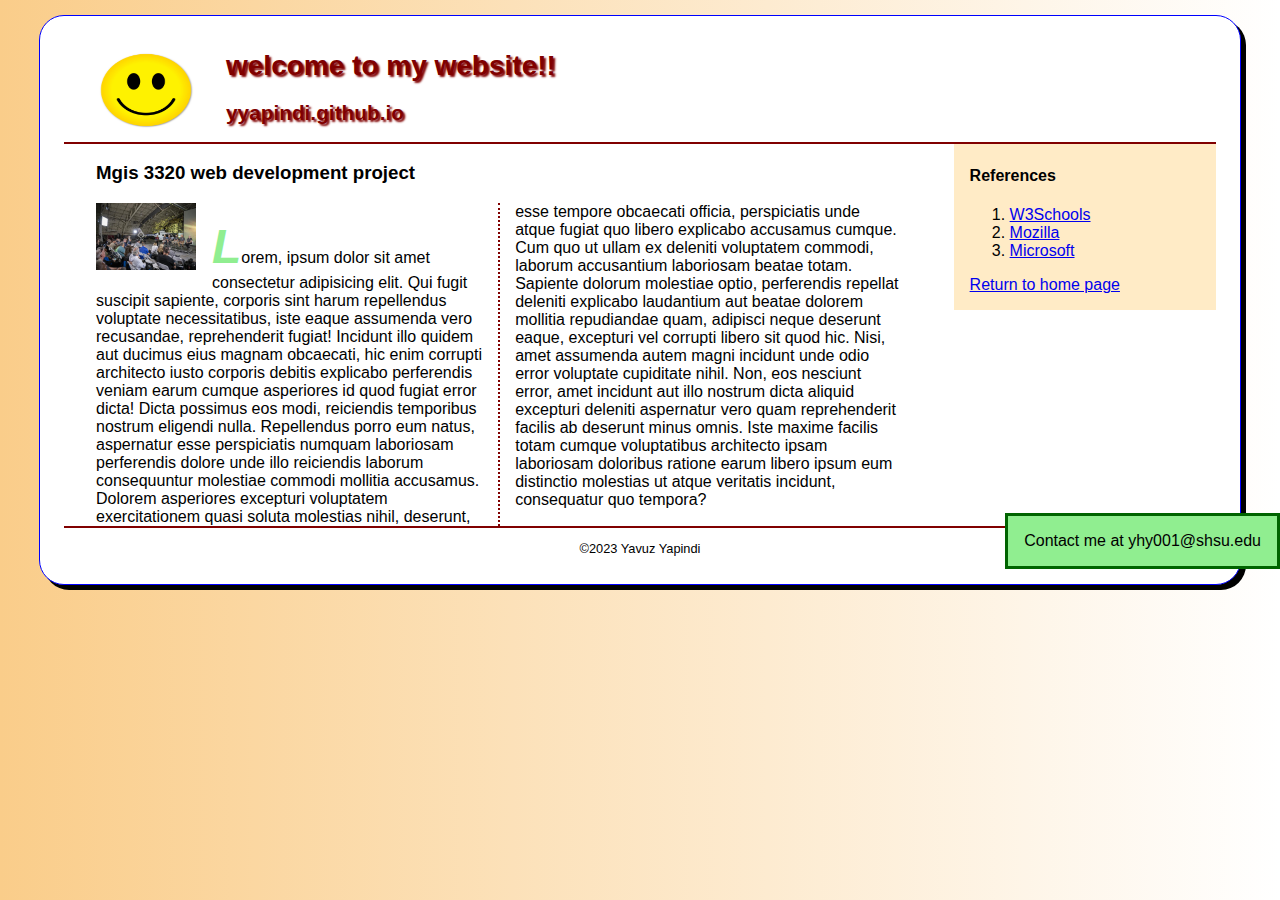
<file: project.html>
<!DOCTYPE html>
<html lang="en">
    <head>
        <meta charset="utf-8">
        <meta name="description" content="Yavuz's personal website at SHSU">
        <meta name="keywords" content="yavuz hira yapindi, SHSU, MIS , student">
        <title>Project Yavuz Hira Yapindi</title>
        <link rel="stylesheet" href="styles/project.css">
    </head>
    <body>
      <header>
            <img src="images/picture.jpg" alt="smile" width="100" height="80">
            <h1 class="shadow">welcome to my website!!</h1>
            <h2 class="shadow">yyapindi.github.io</h2>
      </header> 
      <article>
          <h3>Mgis 3320 web development project</h3>
          <img src="images/NHQ202309240029~thumb.jpg" alt="helicopter picture" title="helicopter" width="100">
          <p>Lorem, ipsum dolor sit amet consectetur adipisicing elit. Qui fugit suscipit sapiente, corporis sint harum repellendus voluptate necessitatibus, iste eaque assumenda vero recusandae, reprehenderit fugiat! Incidunt illo quidem aut ducimus eius magnam obcaecati, hic enim corrupti architecto iusto corporis debitis explicabo perferendis veniam earum cumque asperiores id quod fugiat error dicta! Dicta possimus eos modi, reiciendis temporibus nostrum eligendi nulla. Repellendus porro eum natus, aspernatur esse perspiciatis numquam laboriosam perferendis dolore unde illo reiciendis laborum consequuntur molestiae commodi mollitia accusamus. Dolorem asperiores excepturi voluptatem exercitationem quasi soluta molestias nihil, deserunt, esse tempore obcaecati officia, perspiciatis unde atque fugiat quo libero explicabo accusamus cumque. Cum quo ut ullam ex deleniti voluptatem commodi, laborum accusantium laboriosam beatae totam. Sapiente dolorum molestiae optio, perferendis repellat deleniti explicabo laudantium aut beatae dolorem mollitia repudiandae quam, adipisci neque deserunt eaque, excepturi vel corrupti libero sit quod hic. Nisi, amet assumenda autem magni incidunt unde odio error voluptate cupiditate nihil. Non, eos nesciunt error, amet incidunt aut illo nostrum dicta aliquid excepturi deleniti aspernatur vero quam reprehenderit facilis ab deserunt minus omnis. Iste maxime facilis totam cumque voluptatibus architecto ipsam laboriosam doloribus ratione earum libero ipsum eum distinctio molestias ut atque veritatis incidunt, consequatur quo tempora?</p>

        </article>
        <aside>
            <h4>References</h4>
            <ol>
                <li><a href="https://www.w3schools.com">W3Schools</a></li>
                <li><a href="https://developer.mozilla.org">Mozilla</a></li>
                <li><a href="https://learn.microsoft.com/en-us/training/paths/web-development-101/">Microsoft</a></li>
            </ol>
            <a href="https://yyapindi.github.io"> Return to home page</a>
        </aside>
        <footer>
            <p class="copyright">&copy;2023 Yavuz Yapindi</p>
        </footer> 
        <p class="fixed">Contact me at yhy001@shsu.edu</p> 
    </body>
</html>
</file>
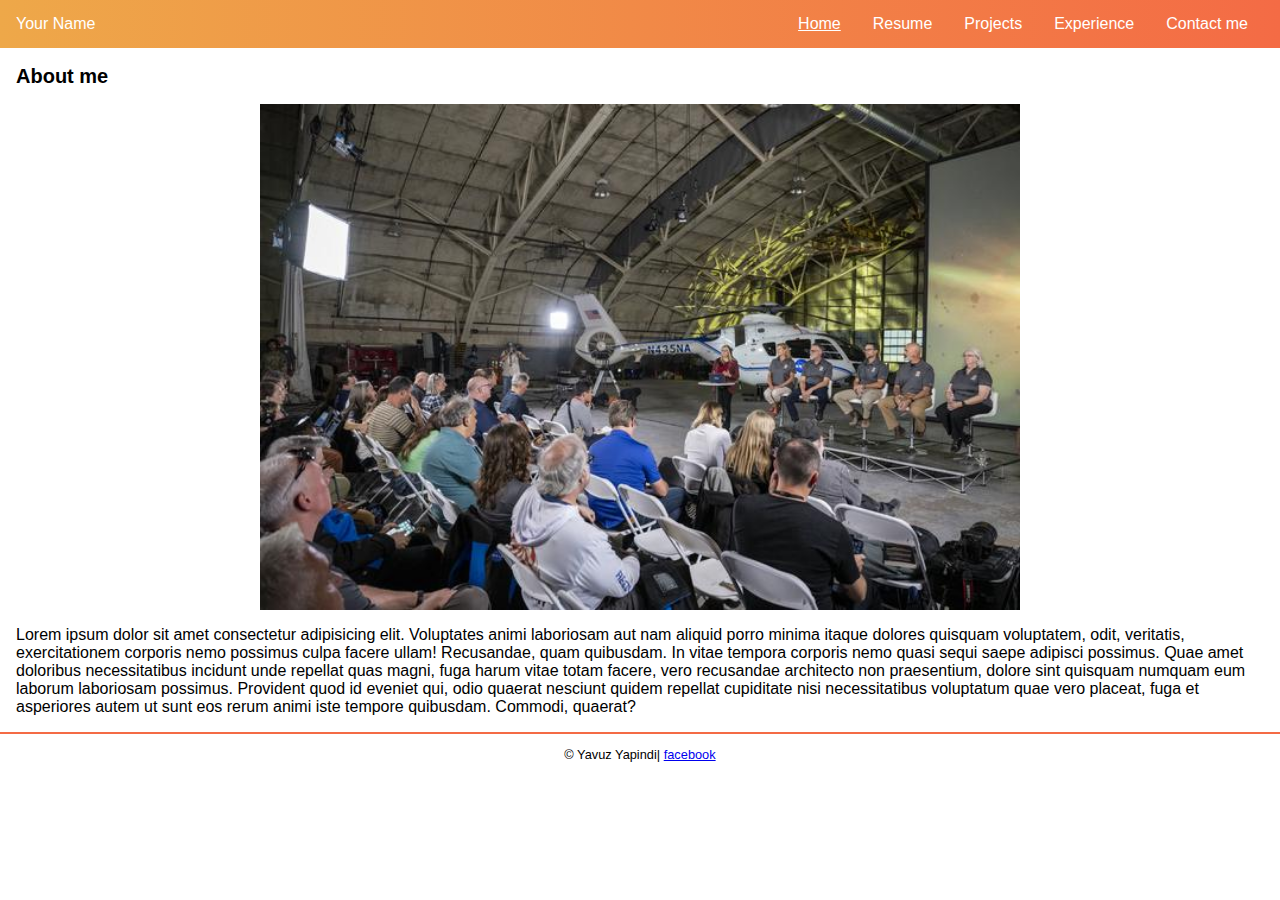
<file: rdw.html>
<!DOCTYPE html>
<html lang="en">
<head>
    <meta charset="UTF-8">
    <meta name="viewport" content="width=device-width, initial-scale=1.0">
    <title>Quiz 6</title>
    <link rel="stylesheet" href="styles/rdw.css">
</head>
<body>
    <section class="top-nav"> 
        <div>
            <p>Your Name</p>	
        </div>
        <input id="menu-toggle" type="checkbox" />
        <label class='menu-button-container' for="menu-toggle">
        <div class='menu-button'></div>
        </label>
        <ul class="menu"> 
            <li><a href="rdw.html"class="current">Home</a></li>
            <li><a href="files/resume.docx" target="_blank"> Resume</a></li>
            <li><a href="#">Projects </a></li>
            <li><a href="#">Experience </a></li>
            <li><a href="#">Contact me </a></li>
        </ul>
        </section>
        <article>
            <h2>About me </h2>
            <a href="https://www.nasa.gov"> <img src="images/NHQ202309240029~thumb.jpg" alt="helicopter picture" title="helicopter" width="100"></a>
            <p>Lorem ipsum dolor sit amet consectetur adipisicing elit. Voluptates animi laboriosam aut nam aliquid porro minima itaque dolores quisquam voluptatem, odit, veritatis, exercitationem corporis nemo possimus culpa facere ullam! Recusandae, quam quibusdam. In vitae tempora corporis nemo quasi sequi saepe adipisci possimus. Quae amet doloribus necessitatibus incidunt unde repellat quas magni, fuga harum vitae totam facere, vero recusandae architecto non praesentium, dolore sint quisquam numquam eum laborum laboriosam possimus. Provident quod id eveniet qui, odio quaerat nesciunt quidem repellat cupiditate nisi necessitatibus voluptatum quae vero placeat, fuga et asperiores autem ut sunt eos rerum animi iste tempore quibusdam. Commodi, quaerat?</p>
        </article>
        <footer>
            <p class="copyright">&copy; Yavuz Yapindi| <a href="https://www.facebook.com/hamit.yapindi/" target="_blank">facebook</a></p>
        </footer>

    
</body>
</html>
</file>
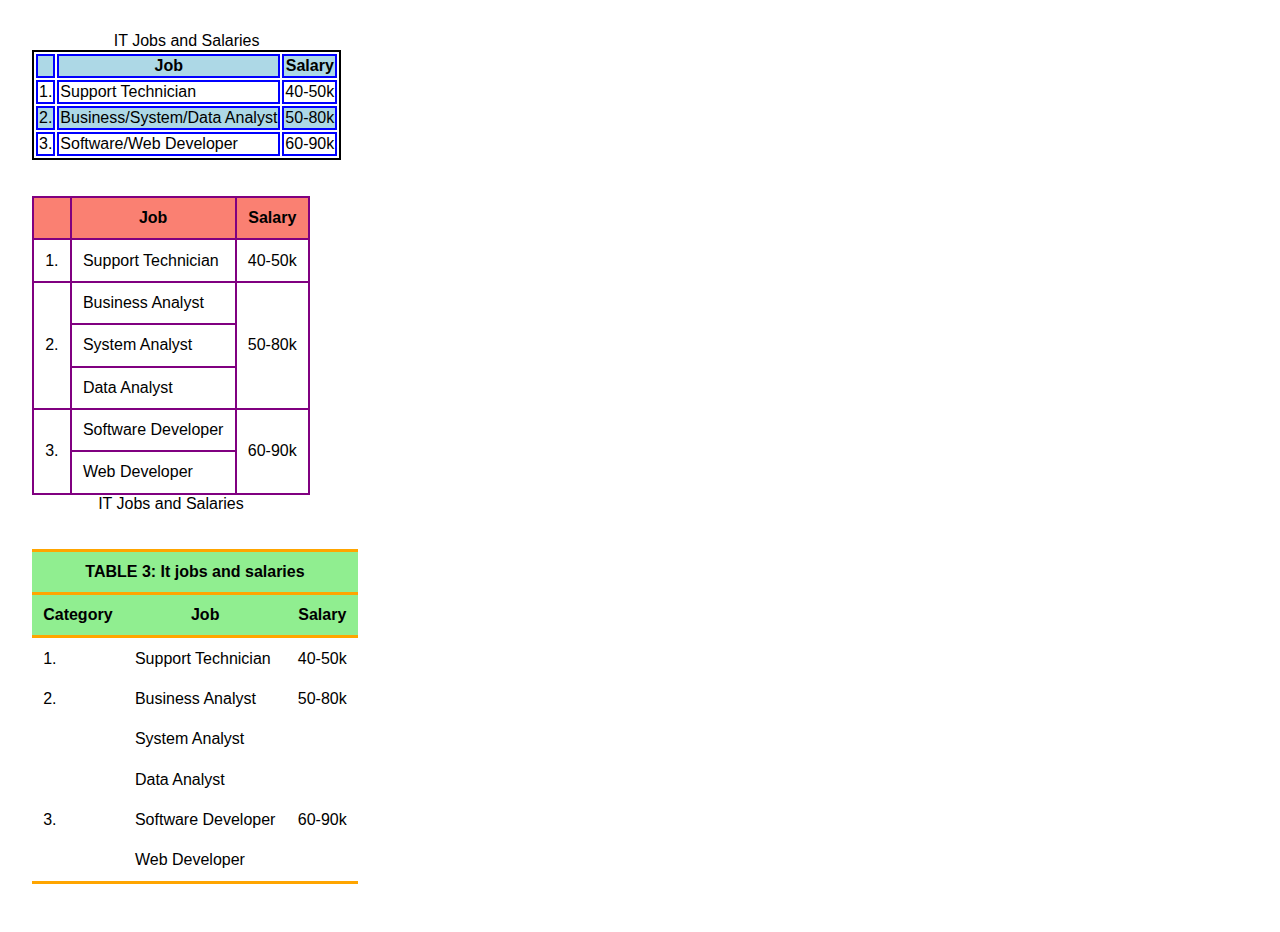
<file: table.html>
<!DOCTYPE html>
<html lang="en">
<head>
    <meta charset="UTF-8">
    <meta name="viewport" content="width=device-width, initial-scale=1.0">
    <title>Tables</title>
    <link rel="stylesheet" href="styles/table.css">
</head>
<body>
    <table class="first">        
        <caption>IT Jobs and Salaries</caption>
        <tr>
            <th></th>
            <th>Job</th>
            <th>Salary</th>
        </tr>
        <tr>
            <td>1.</td>
            <td>Support Technician</td>
            <td>40-50k</td>
        </tr>
        <tr>
            <td>2.</td>
            <td>Business/System/Data Analyst</td>
            <td>50-80k</td>
        </tr>    
        <tr>
            <td>3.</td>
            <td>Software/Web Developer</td>
            <td>60-90k</td>
        </tr>        
       </table>
       <br><br>
       <table class="second">        
        <caption>IT Jobs and Salaries</caption>
           
        <tr>
            <th></th>
            <th>Job</th>
            <th>Salary</th>
        </tr>
        <tr>
            <td>1.</td>
            <td>Support Technician</td>
            <td>40-50k</td>
        </tr>
        <tr>
            <td rowspan="3">2.</td>
            <td>Business Analyst</td>            
            <td rowspan="3">50-80k</td>
        </tr>    
        <tr>
            <td>System Analyst</td>  
        </tr>  
        <tr>
            <td>Data Analyst</td>  
        </tr> 
        <tr>
            <td rowspan="2">3.</td>
            <td>Software Developer</td>
            <td rowspan="2">60-90k</td>
        </tr>        
        <tr>
            <td>Web Developer</td>  
        </tr> 
    </table>
    <br><br>
    <table class="Third">        
        
        <tr> <th colspan="3">TABLE 3: It jobs and salaries</th></tr>   
        <tr>
            <th>Category</th>
            <th>Job</th>
            <th>Salary</th>
        </tr>
        <tr>
            <td>1.</td>
            <td>Support Technician</td>
            <td>40-50k</td>
        </tr>
        <tr>
            <td rowspan="3">2.</td>
            <td>Business Analyst</td>            
            <td rowspan="3">50-80k</td>
        </tr>    
        <tr>
            <td>System Analyst</td>  
        </tr>  
        <tr>
            <td>Data Analyst</td>  
        </tr> 
        <tr>
            <td rowspan="2">3.</td>
            <td>Software Developer</td>
            <td rowspan="2">60-90k</td>
        </tr>        
        <tr>
            <td>Web Developer</td>  
        </tr> 
    </table>
    <br><br>


    
</body>
</html>
</file>
<file: styles/main3.css>
html {
    background-Image: linear-gradient(to bottom, white 0%, #facd8a 100%);
}
body{
     width: 1000px;
     background-color: white;
     font-family: Arial, Helvetica, sans-serif;
     font-size: 100%;
     margin: 15px auto;
     padding: 15px 1.5em;
     border: 1px solid blue;
     border-radius: 25px;
     box-shadow: 5px 5px 0 0;
}
a:focus, a:hover{
    font-style: italic;
    color : orangered;
}
header h1 {
    font-size: 175% ;
    color: maroon;
    text-indent: 30px;
}
header h2 {
    font-size: 130% ;
    color: #800000;
    text-indent: 30px;
}
img {
    float: left;
    margin-left: 2em;
    

}
.shadow {
    text-shadow: 2px 2px 2px rgb(128,0,0);
}
main {
    clear: left;
}
main h3 {
    margin: 3em 2em 1.5em;
    border: 5px double blue;
    border-radius: 20px;
    box-shadow: 3px 3px 4px 4px red;
    padding: 1em;
    font-size: 105%;
}
main nav{
    margin: 1.5em 2em;
    border: 5px dashed blue;
    border-radius: 20px;
    box-shadow: 3px 3px 4px 4px red;
    padding: 1em;


}
#list{
    line-height: 1.5em;
}

.contact{
    margin: 1.5em 2em 0em 2em;
    border: 5px dotted blue;
    border-radius: 20px;
    box-shadow: 3px 3px 4px 4px red;
    padding: 1em;

    
}
footer p.copyright {
    text-align: center;
    font-size: 80%;
}
</file>
<file: styles/form.css>
fieldset {
    width: 40em;
    margin-top: 1em;
    margin-bottom: 1em;
    padding-top: .5em;
}
legend {
    color: #931420;
    font-weight: bold;
    font-size: 85%;
    margin-bottom: .5em;
}
label, input, select {
    font-size: 90%;
}
label {
    float: left;
    width: 9em;
    text-align: right;
}
input, select {
    margin-left: .5em;
    margin-bottom: .5em;
}
input:required {
    border: 3px solid red;
}
input:valid {
    border: 1px solid black;
}
input:invalid {
    box-shadow: none;
}
br {
    clear: both;
}
textarea {
    height: 5em;
    width: 35em;
}
#buttons input {
    width: 10em;
}
</file>
<file: styles/menu.css>
#nav_menu ul { list-style-type: none; }
#nav_menu ul li { float: left; }
#nav_menu ul li a {
    text-align: center;
    display: block;
    width: 175px;
    padding: 1em 0;      /* padding above and below a
                            elements */
    text-decoration: none;
    background-color: blue;
    color: white;
    font-weight: bold;
    border-right: 2px solid white; }
#nav_menu ul li a.lastitem { border-right: none; }	
#nav_menu ul li a.current { color: yellow; }

aside ul{
    list-style-type: square;
}
aside ol{
    list-style-type:upper-roman;
}
article{
    clear: left;
}
</file>
<file: styles/news.css>
html {
    background-Image: linear-gradient(to left, white 0%, lightblue 100%);
}
article{
    clear: both;
    width: 75%;
    float: left;
    column-count: 3;
    column-rule: 2px dotted blue;
    column-gap: 2em;
    margin-left: 2em;
}


article p::first-letter{
    font-size: 3em;
    font-weight: bold;
    font-style: italic;
    color: black;

}
article h1{
    column-span: all;
}
aside{
    width: 20%;
    float: right;
    background-color: lightblue;
    padding: 0.1em 1em 1em;
    border: 2px solid blue;
    position: fixed;
    bottom: 35%;
    right: 0%;


}
aside ol{
    list-style-type:upper-roman;
}
aside ul{
    list-style-type: square;
}
article img{
    float: left;
    margin-right: 1em;
    margin-bottom: 1em;
}
#nav_menu ul { list-style-type: none;
 }
#nav_menu ul li { float: left;
    margin-bottom: 0.9em; }
#nav_menu ul li a {
    text-align: center;
    display: block;
    width: 175px;
    padding: 1em 0;      
    text-decoration: none;
    background-color: blue;
    color: white;
    font-weight: bold;
    border-right: 2px solid white; }
#nav_menu ul li a.lastitem { border-right: none; }	
#nav_menu ul li a.current { color: yellow; }
footer{
    clear: both;
    border-top: 2px solid blue;
    text-align: center;

}
main{
    border-top: 2px solid blue;
    clear: left;
}
body{
    border: 1px solid black;
     border-radius: 25px;
     box-shadow: 5px 5px 0 0;
     background-color: white;
     width: 95%;
     margin: 15px auto;
     
}
h1{
    color: blue;

}
h2{
    color: blue;
}
</file>
<file: styles/project.css>
html {
    background-Image: linear-gradient(to left, white 0%, #facd8a 100%);
}
body{
     width: 90%;
     background-color: white;
     font-family: Arial, Helvetica, sans-serif;
     font-size: 100%;
     margin: 15px auto;
     padding: 15px 1.5em;
     border: 1px solid blue;
     border-radius: 25px;
     box-shadow: 5px 5px 0 0;
     
}
a:focus, a:hover{
    font-style: italic;
    color : orangered;
    border: 3px blue;
    border-style: dotted solid;
}
header{
    border-bottom: 2px solid maroon;
}
header h1 {
    font-size: 175% ;
    color: maroon;
    text-indent: 30px;
}
header h2 {
    font-size: 130% ;
    color: #800000;
    text-indent: 30px;
}
header img {
    float: left;
    margin-left: 2em;

}
.shadow {
    text-shadow: 2px 2px 2px rgb(128,0,0);
}
article{
    clear: both;
    width: 70%;
    float: left;
    column-count: 2;
    column-rule: 2px dotted maroon;
    column-gap: 2em;
    margin-left: 2em;
}
article h3{
    column-span: all;
}
article img{
    float: left;
    margin-right: 1em;
    margin-bottom: 1em;
}
article p::first-letter{
    font-size: 3em;
    font-weight: bold;
    font-style: italic;
    color: lightgreen;

}
aside{
    width: 20%;
    float: right;
    background-color: #ffebc6;
    padding: 0.1em 1em 1em;
    
}
footer{
    clear: both;
    border-top: 2px solid maroon;

}
footer p.copyright{
    text-align: center;
    font-size: 80%;
}
p.fixed{
    width: auto;
    position: fixed;
    bottom: 35% ;
    right: 0;
    border: 3px solid darkgreen ;
    background-color: lightgreen;
    padding: 1em;
}
</file>
<file: styles/rdw.css>
html, body {
    margin: 0;
    height: 100%;
    font-size: 100%;
    }
    
    * {
    font-family: Verdana, Arial, Helvetica, sans-serif;
    box-sizing: border-box;
    }
    
    /*---------------------------------------------------------------*/
    .top-nav {
    display: flex;
    flex-direction: row;
    align-items: center;
    justify-content: space-between;
    background-color: #00BAF0;
    background: linear-gradient(to left, #f46b45, #eea849);
    /* W3C, IE 10+/ Edge, Firefox 16+, Chrome 26+, Opera 12+, Safari 7+ */
    color: #FFF;
    height: 3em;
    padding: 1em;
    }
    
    .menu {
    display: flex;
    flex-direction: row;
    list-style-type: none;
    margin: 0;
    padding: 0;
    }
    
    .menu > li {
    margin: 0 1rem;
    overflow: hidden;
    }
    
    .menu-button-container {
    display: none;
    height: 100%;
    width: 30px;
    cursor: pointer;
    flex-direction: column;
    justify-content: center;
    align-items: center;
    }
    
    #menu-toggle {
    display: none;
    }
    
    .menu-button,
    .menu-button::before,
    .menu-button::after {
    display: block;
    background-color: #fff;
    position: absolute;
    height: 4px;
    width: 30px;
    transition: transform 400ms cubic-bezier(0.23, 1, 0.32, 1);
    border-radius: 2px;
    }
    
    .menu-button::before {
    content: '';
    margin-top: -8px;
    }
    
    .menu-button::after {
    content: '';
    margin-top: 8px;
    }
    
    #menu-toggle:checked + .menu-button-container .menu-button::before {
    margin-top: 0px;
    transform: rotate(405deg);
    }
    
    #menu-toggle:checked + .menu-button-container .menu-button {
    background: rgba(255, 255, 255, 0);
    }
    
    #menu-toggle:checked + .menu-button-container .menu-button::after {
    margin-top: 0px;
    transform: rotate(-405deg);
    }
    /*----end of menu*/
    section a{
        text-decoration: none;
        color: white;
    }
    .menu  a:hover, a.current{
        text-decoration: underline;
    }
    article{
        padding: 0 1em;
    }
    article h2{
        font-size: 1.25em;
    }
    article p{
        font-size: 1em;
    }
    article img{
        margin: auto;
        display: block;
        width: 100%;
        max-width: 760px;
    }
    footer{
        border-top: 2px solid #f46b45;
        text-align: center;
        font-size: .8em;
    }
    @media only screen and (max-width: 700px){
        .menu-button-container {
            display: flex;
        }
        .menu {
            position: absolute;
            top: 0;
            margin-top: 50px;
            left: 0;
            flex-direction: column;
            width: 100%;
            justify-content: center;
            align-items: center;
        }
        #menu-toggle ~ .menu li {
            height: 0;
            margin: 0;
            padding: 0;
            border: 0;
            transition: height 400ms cubic-bezier(0.23, 1, 0.32, 1);
        }
        #menu-toggle:checked ~ .menu li {
            border: 1px solid #333;
            height: 2.5em;
            padding: 0.5em;
            transition: height 400ms cubic-bezier(0.23, 1, 0.32, 1);
        }
        .menu > li {
            display: flex;
            justify-content: center;
            margin: 0;
            padding: 0.5em 0;
            width: 100%;
            color: white;
            background-color: #222;
        }
        .menu > li:not(:last-child) {
            border-bottom: 1px solid #444;
        }
        article h2{
            font-size: 1.1em;

        }
        article p{
            font-size: 0.8em;
        }
        footer{
            border-top: 1px solid #f46b45 ;
            text-align: center;
            font-size: 0.6em;
        }
    }
</file>
<file: styles/table.css>
html, body {
    margin: 1em;
    height: 100%;
    font-size: 100%;
    }
    * {
    font-family: Verdana, Arial, Helvetica, sans-serif;
    }
    /*-----------------------------------------------------------*/
    table.first {
        border-collapse: separate;
        border: 2px solid black;    
    }
    table.first th, table.first td {
        border: 2px solid blue;
    }
    table.first tr:nth-child(odd) {
        background-color: lightblue;
    }
    /*-----------------------------------------------------------*/
    table.second {    
        border-collapse: collapse; 
        border: 2px solid purple;   
        caption-side: bottom;
    }
    table.second th {
        background-color: salmon;
    }
    table.second th, table.second td {
        padding: 0.7em;  
        vertical-align: middle;
        border: 2px solid purple;
    }
    table.second thead tr:first-child{     
        border-bottom: 2px solid purple;
    }
    table.Third{
        border-collapse: collapse;
        border-bottom: 3px solid orange ;

    }
    table.Third th{
        background-color: lightgreen;
        border-top: 3px solid orange;
        border-bottom: 3px solid orange;

    }
    table.Third th, table.Third td{
        padding: 0.7em;
        vertical-align: top;

    }
</file>
